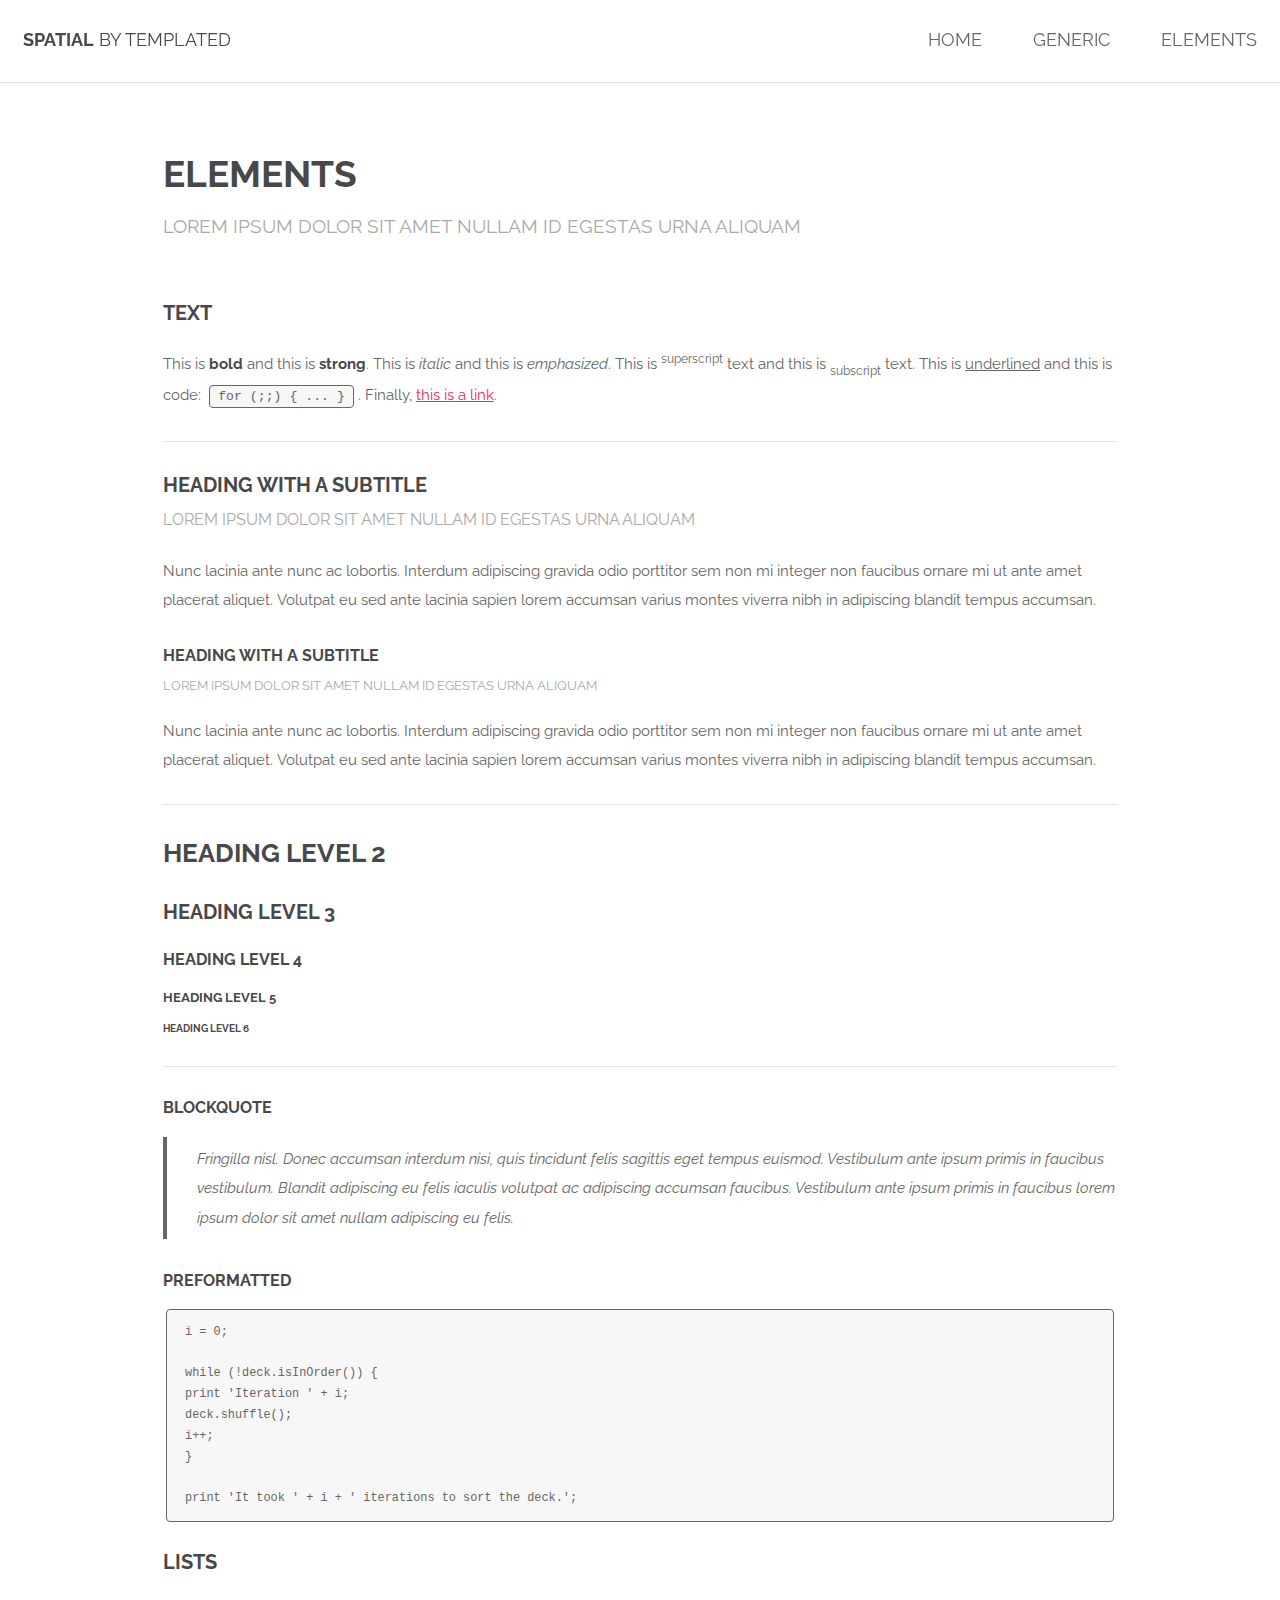
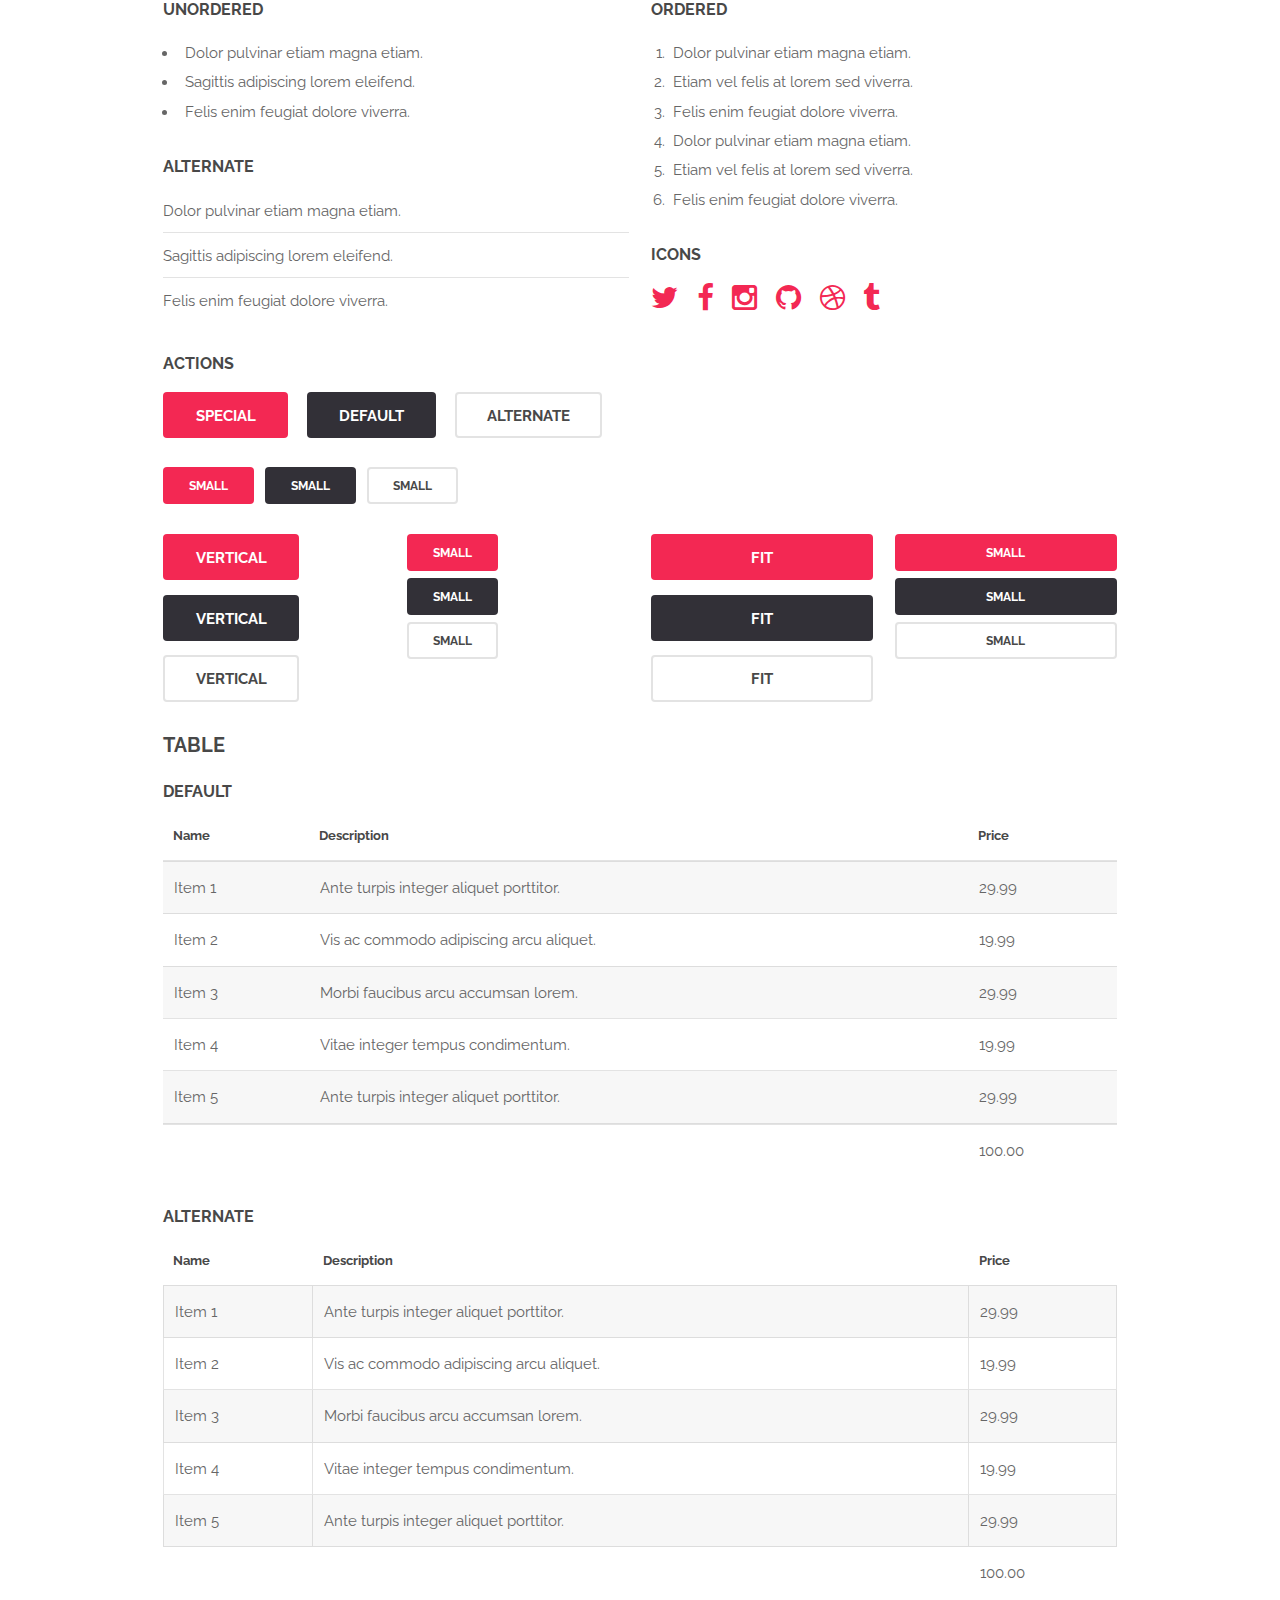
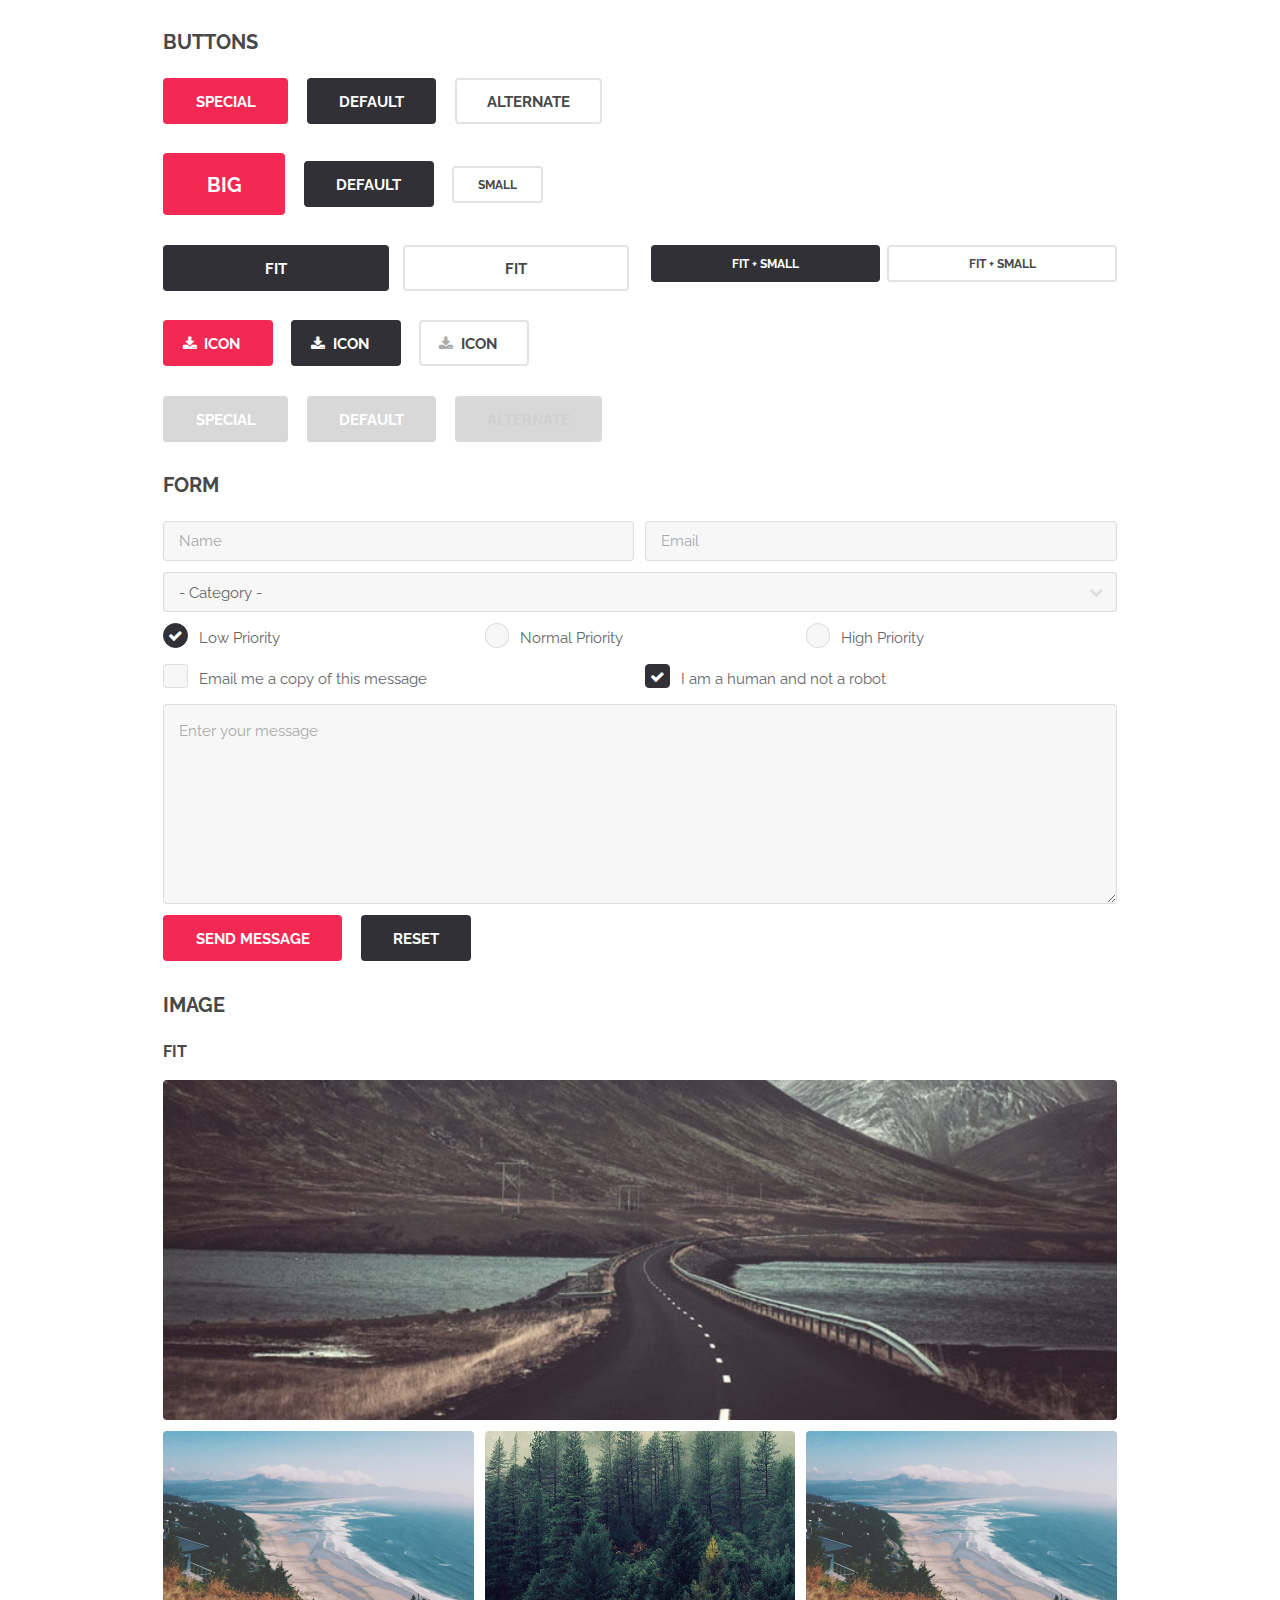
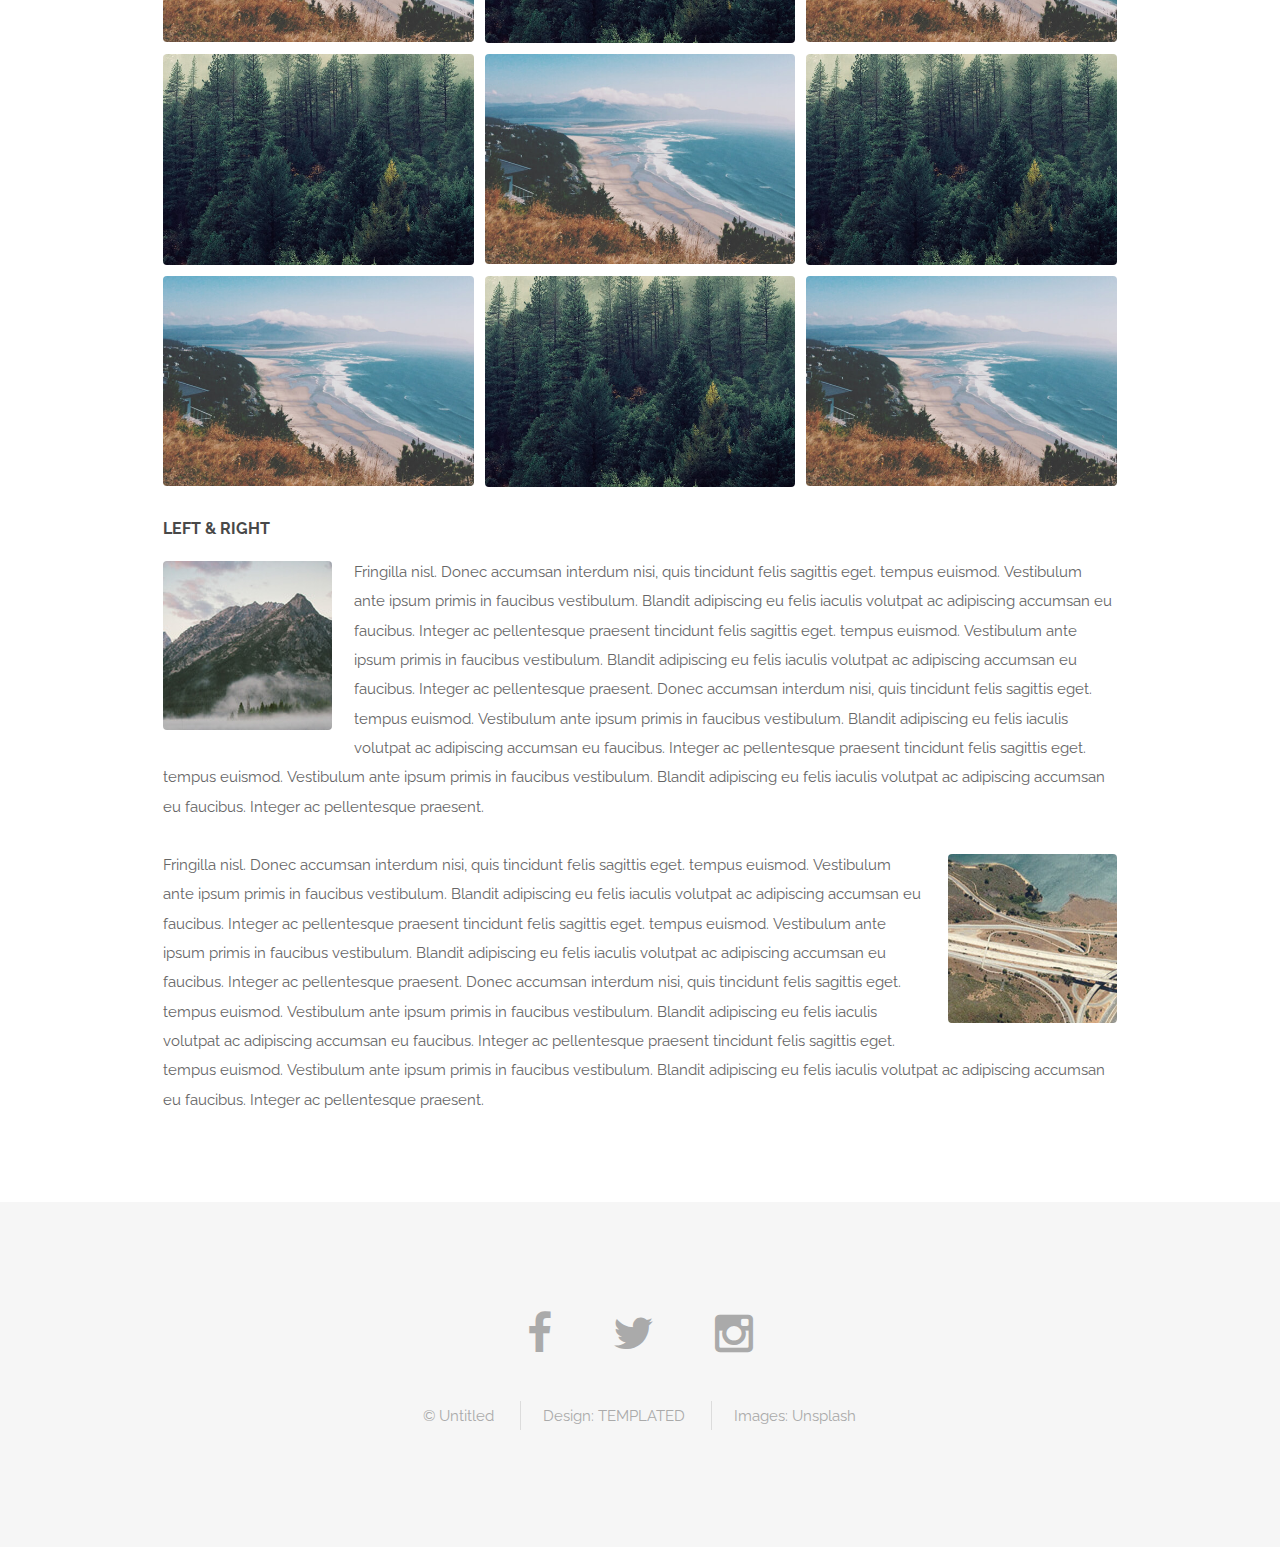
<file: elements.html>
<!DOCTYPE HTML>

<html>
	<head>
		<title>Elements</title>
		<meta charset="utf-8" />
		<meta name="viewport" content="width=device-width, initial-scale=1" />
		<link rel="stylesheet" href="assets/css/main.css" />
	</head>
	<body>

		<!-- Header -->
			<header id="header">
				<h1><strong><a href="index.html">Spatial</a></strong> by Templated</h1>
				<nav id="nav">
					<ul>
						<li><a href="index.html">Home</a></li>
						<li><a href="generic.html">Generic</a></li>
						<li><a href="elements.html">Elements</a></li>
					</ul>
				</nav>
			</header>

			<a href="#menu" class="navPanelToggle"><span class="fa fa-bars"></span></a>

		<!-- Main -->
			<section id="main" class="wrapper">
				<div class="container">
					<header class="major special">
						<h2>Elements</h2>
						<p>Lorem ipsum dolor sit amet nullam id egestas urna aliquam</p>
					</header>

					<!-- Text -->
						<section>
							<h3>Text</h3>
							<p>This is <b>bold</b> and this is <strong>strong</strong>. This is <i>italic</i> and this is <em>emphasized</em>.
							This is <sup>superscript</sup> text and this is <sub>subscript</sub> text.
							This is <u>underlined</u> and this is code: <code>for (;;) { ... }</code>. Finally, <a href="#">this is a link</a>.</p>

							<hr />

							<header>
								<h3>Heading with a Subtitle</h3>
								<p>Lorem ipsum dolor sit amet nullam id egestas urna aliquam</p>
							</header>
							<p>Nunc lacinia ante nunc ac lobortis. Interdum adipiscing gravida odio porttitor sem non mi integer non faucibus ornare mi ut ante amet placerat aliquet. Volutpat eu sed ante lacinia sapien lorem accumsan varius montes viverra nibh in adipiscing blandit tempus accumsan.</p>
							<header>
								<h4>Heading with a Subtitle</h4>
								<p>Lorem ipsum dolor sit amet nullam id egestas urna aliquam</p>
							</header>
							<p>Nunc lacinia ante nunc ac lobortis. Interdum adipiscing gravida odio porttitor sem non mi integer non faucibus ornare mi ut ante amet placerat aliquet. Volutpat eu sed ante lacinia sapien lorem accumsan varius montes viverra nibh in adipiscing blandit tempus accumsan.</p>

							<hr />

							<h2>Heading Level 2</h2>
							<h3>Heading Level 3</h3>
							<h4>Heading Level 4</h4>
							<h5>Heading Level 5</h5>
							<h6>Heading Level 6</h6>

							<hr />

							<h4>Blockquote</h4>
							<blockquote>Fringilla nisl. Donec accumsan interdum nisi, quis tincidunt felis sagittis eget tempus euismod. Vestibulum ante ipsum primis in faucibus vestibulum. Blandit adipiscing eu felis iaculis volutpat ac adipiscing accumsan faucibus. Vestibulum ante ipsum primis in faucibus lorem ipsum dolor sit amet nullam adipiscing eu felis.</blockquote>

							<h4>Preformatted</h4>
							<pre><code>i = 0;

while (!deck.isInOrder()) {
print 'Iteration ' + i;
deck.shuffle();
i++;
}

print 'It took ' + i + ' iterations to sort the deck.';</code></pre>
						</section>

					<!-- Lists -->
						<section>
							<h3>Lists</h3>
							<div class="row">
								<div class="6u 12u$(xsmall)">

									<h4>Unordered</h4>
									<ul>
										<li>Dolor pulvinar etiam magna etiam.</li>
										<li>Sagittis adipiscing lorem eleifend.</li>
										<li>Felis enim feugiat dolore viverra.</li>
									</ul>

									<h4>Alternate</h4>
									<ul class="alt">
										<li>Dolor pulvinar etiam magna etiam.</li>
										<li>Sagittis adipiscing lorem eleifend.</li>
										<li>Felis enim feugiat dolore viverra.</li>
									</ul>

								</div>
								<div class="6u$ 12u$(xsmall)">

									<h4>Ordered</h4>
									<ol>
										<li>Dolor pulvinar etiam magna etiam.</li>
										<li>Etiam vel felis at lorem sed viverra.</li>
										<li>Felis enim feugiat dolore viverra.</li>
										<li>Dolor pulvinar etiam magna etiam.</li>
										<li>Etiam vel felis at lorem sed viverra.</li>
										<li>Felis enim feugiat dolore viverra.</li>
									</ol>

									<h4>Icons</h4>
									<ul class="icons">
										<li><a href="#" class="icon fa-twitter"><span class="label">Twitter</span></a></li>
										<li><a href="#" class="icon fa-facebook"><span class="label">Facebook</span></a></li>
										<li><a href="#" class="icon fa-instagram"><span class="label">Instagram</span></a></li>
										<li><a href="#" class="icon fa-github"><span class="label">Github</span></a></li>
										<li><a href="#" class="icon fa-dribbble"><span class="label">Dribbble</span></a></li>
										<li><a href="#" class="icon fa-tumblr"><span class="label">Tumblr</span></a></li>
									</ul>

								</div>
							</div>

							<h4>Actions</h4>
							<ul class="actions">
								<li><a href="#" class="button special">Special</a></li>
								<li><a href="#" class="button">Default</a></li>
								<li><a href="#" class="button alt">Alternate</a></li>
							</ul>
							<ul class="actions small">
								<li><a href="#" class="button special small">Small</a></li>
								<li><a href="#" class="button small">Small</a></li>
								<li><a href="#" class="button alt small">Small</a></li>
							</ul>
							<div class="row">
								<div class="3u 6u(small) 12u$(xsmall)">
									<ul class="actions vertical">
										<li><a href="#" class="button special">Vertical</a></li>
										<li><a href="#" class="button">Vertical</a></li>
										<li><a href="#" class="button alt">Vertical</a></li>
									</ul>
								</div>
								<div class="3u 6u$(small) 12u$(xsmall)">
									<ul class="actions vertical small">
										<li><a href="#" class="button special small">Small</a></li>
										<li><a href="#" class="button small">Small</a></li>
										<li><a href="#" class="button alt small">Small</a></li>
									</ul>
								</div>
								<div class="3u 6u(small) 12u$(xsmall)">
									<ul class="actions vertical">
										<li><a href="#" class="button special fit">Fit</a></li>
										<li><a href="#" class="button fit">Fit</a></li>
										<li><a href="#" class="button alt fit">Fit</a></li>
									</ul>
								</div>
								<div class="3u$ 6u$(small) 12u$(xsmall)">
									<ul class="actions vertical small">
										<li><a href="#" class="button special small fit">Small</a></li>
										<li><a href="#" class="button small fit">Small</a></li>
										<li><a href="#" class="button alt small fit">Small</a></li>
									</ul>
								</div>
							</div>
						</section>

					<!-- Table -->
						<section>
							<h3>Table</h3>
							<h4>Default</h4>
							<div class="table-wrapper">
								<table>
									<thead>
										<tr>
											<th>Name</th>
											<th>Description</th>
											<th>Price</th>
										</tr>
									</thead>
									<tbody>
										<tr>
											<td>Item 1</td>
											<td>Ante turpis integer aliquet porttitor.</td>
											<td>29.99</td>
										</tr>
										<tr>
											<td>Item 2</td>
											<td>Vis ac commodo adipiscing arcu aliquet.</td>
											<td>19.99</td>
										</tr>
										<tr>
											<td>Item 3</td>
											<td> Morbi faucibus arcu accumsan lorem.</td>
											<td>29.99</td>
										</tr>
										<tr>
											<td>Item 4</td>
											<td>Vitae integer tempus condimentum.</td>
											<td>19.99</td>
										</tr>
										<tr>
											<td>Item 5</td>
											<td>Ante turpis integer aliquet porttitor.</td>
											<td>29.99</td>
										</tr>
									</tbody>
									<tfoot>
										<tr>
											<td colspan="2"></td>
											<td>100.00</td>
										</tr>
									</tfoot>
								</table>
							</div>
							<h4>Alternate</h4>
							<div class="table-wrapper">
								<table class="alt">
									<thead>
										<tr>
											<th>Name</th>
											<th>Description</th>
											<th>Price</th>
										</tr>
									</thead>
									<tbody>
										<tr>
											<td>Item 1</td>
											<td>Ante turpis integer aliquet porttitor.</td>
											<td>29.99</td>
										</tr>
										<tr>
											<td>Item 2</td>
											<td>Vis ac commodo adipiscing arcu aliquet.</td>
											<td>19.99</td>
										</tr>
										<tr>
											<td>Item 3</td>
											<td> Morbi faucibus arcu accumsan lorem.</td>
											<td>29.99</td>
										</tr>
										<tr>
											<td>Item 4</td>
											<td>Vitae integer tempus condimentum.</td>
											<td>19.99</td>
										</tr>
										<tr>
											<td>Item 5</td>
											<td>Ante turpis integer aliquet porttitor.</td>
											<td>29.99</td>
										</tr>
									</tbody>
									<tfoot>
										<tr>
											<td colspan="2"></td>
											<td>100.00</td>
										</tr>
									</tfoot>
								</table>
							</div>
						</section>

					<!-- Buttons -->
						<section>
							<h3>Buttons</h3>
							<ul class="actions">
								<li><a href="#" class="button special">Special</a></li>
								<li><a href="#" class="button">Default</a></li>
								<li><a href="#" class="button alt">Alternate</a></li>
							</ul>
							<ul class="actions">
								<li><a href="#" class="button special big">Big</a></li>
								<li><a href="#" class="button">Default</a></li>
								<li><a href="#" class="button alt small">Small</a></li>
							</ul>
							<div class="row">
								<div class="6u 12u$(xsmall)">
									<ul class="actions fit">
										<li><a href="#" class="button fit">Fit</a></li>
										<li><a href="#" class="button alt fit">Fit</a></li>
									</ul>
								</div>
								<div class="6u$ 12u$(xsmall)">
									<ul class="actions fit small">
										<li><a href="#" class="button fit small">Fit + Small</a></li>
										<li><a href="#" class="button alt fit small">Fit + Small</a></li>
									</ul>
								</div>
							</div>
							<ul class="actions">
								<li><a href="#" class="button special icon fa-download">Icon</a></li>
								<li><a href="#" class="button icon fa-download">Icon</a></li>
								<li><a href="#" class="button alt icon fa-download">Icon</a></li>
							</ul>
							<ul class="actions">
								<li><span class="button special disabled">Special</span></li>
								<li><span class="button disabled">Default</span></li>
								<li><span class="button alt disabled">Alternate</span></li>
							</ul>
						</section>

					<!-- Form -->
						<section>
							<h3>Form</h3>
							<form method="post" action="#">
								<div class="row uniform 50%">
									<div class="6u 12u$(xsmall)">
										<input type="text" name="name" id="name" value="" placeholder="Name" />
									</div>
									<div class="6u$ 12u$(xsmall)">
										<input type="email" name="email" id="email" value="" placeholder="Email" />
									</div>
									<div class="12u$">
										<div class="select-wrapper">
											<select name="category" id="category">
												<option value="">- Category -</option>
												<option value="1">Manufacturing</option>
												<option value="1">Shipping</option>
												<option value="1">Administration</option>
												<option value="1">Human Resources</option>
											</select>
										</div>
									</div>
									<div class="4u 12u$(xsmall)">
										<input type="radio" id="priority-low" name="priority" checked>
										<label for="priority-low">Low Priority</label>
									</div>
									<div class="4u 12u$(xsmall)">
										<input type="radio" id="priority-normal" name="priority">
										<label for="priority-normal">Normal Priority</label>
									</div>
									<div class="4u$ 12u$(xsmall)">
										<input type="radio" id="priority-high" name="priority">
										<label for="priority-high">High Priority</label>
									</div>
									<div class="6u 12u$(small)">
										<input type="checkbox" id="copy" name="copy">
										<label for="copy">Email me a copy of this message</label>
									</div>
									<div class="6u$ 12u$(small)">
										<input type="checkbox" id="human" name="human" checked>
										<label for="human">I am a human and not a robot</label>
									</div>
									<div class="12u$">
										<textarea name="message" id="message" placeholder="Enter your message" rows="6"></textarea>
									</div>
									<div class="12u$">
										<ul class="actions">
											<li><input type="submit" value="Send Message" class="special" /></li>
											<li><input type="reset" value="Reset" /></li>
										</ul>
									</div>
								</div>
							</form>
						</section>

					<!-- Image -->
						<section>
							<h3>Image</h3>
							<h4>Fit</h4>
							<div class="box alt">
								<div class="row 50% uniform">
									<div class="12u$"><span class="image fit"><img src="images/pic01.jpg" alt="" /></span></div>
									<div class="4u"><span class="image fit"><img src="images/pic02.jpg" alt="" /></span></div>
									<div class="4u"><span class="image fit"><img src="images/pic03.jpg" alt="" /></span></div>
									<div class="4u$"><span class="image fit"><img src="images/pic02.jpg" alt="" /></span></div>
									<div class="4u"><span class="image fit"><img src="images/pic03.jpg" alt="" /></span></div>
									<div class="4u"><span class="image fit"><img src="images/pic02.jpg" alt="" /></span></div>
									<div class="4u$"><span class="image fit"><img src="images/pic03.jpg" alt="" /></span></div>
									<div class="4u"><span class="image fit"><img src="images/pic02.jpg" alt="" /></span></div>
									<div class="4u"><span class="image fit"><img src="images/pic03.jpg" alt="" /></span></div>
									<div class="4u$"><span class="image fit"><img src="images/pic02.jpg" alt="" /></span></div>
								</div>
							</div>

							<h4>Left &amp; Right</h4>
							<p><span class="image left"><img src="images/pic04.jpg" alt="" /></span>Fringilla nisl. Donec accumsan interdum nisi, quis tincidunt felis sagittis eget. tempus euismod. Vestibulum ante ipsum primis in faucibus vestibulum. Blandit adipiscing eu felis iaculis volutpat ac adipiscing accumsan eu faucibus. Integer ac pellentesque praesent tincidunt felis sagittis eget. tempus euismod. Vestibulum ante ipsum primis in faucibus vestibulum. Blandit adipiscing eu felis iaculis volutpat ac adipiscing accumsan eu faucibus. Integer ac pellentesque praesent. Donec accumsan interdum nisi, quis tincidunt felis sagittis eget. tempus euismod. Vestibulum ante ipsum primis in faucibus vestibulum. Blandit adipiscing eu felis iaculis volutpat ac adipiscing accumsan eu faucibus. Integer ac pellentesque praesent tincidunt felis sagittis eget. tempus euismod. Vestibulum ante ipsum primis in faucibus vestibulum. Blandit adipiscing eu felis iaculis volutpat ac adipiscing accumsan eu faucibus. Integer ac pellentesque praesent.</p>
							<p><span class="image right"><img src="images/pic05.jpg" alt="" /></span>Fringilla nisl. Donec accumsan interdum nisi, quis tincidunt felis sagittis eget. tempus euismod. Vestibulum ante ipsum primis in faucibus vestibulum. Blandit adipiscing eu felis iaculis volutpat ac adipiscing accumsan eu faucibus. Integer ac pellentesque praesent tincidunt felis sagittis eget. tempus euismod. Vestibulum ante ipsum primis in faucibus vestibulum. Blandit adipiscing eu felis iaculis volutpat ac adipiscing accumsan eu faucibus. Integer ac pellentesque praesent. Donec accumsan interdum nisi, quis tincidunt felis sagittis eget. tempus euismod. Vestibulum ante ipsum primis in faucibus vestibulum. Blandit adipiscing eu felis iaculis volutpat ac adipiscing accumsan eu faucibus. Integer ac pellentesque praesent tincidunt felis sagittis eget. tempus euismod. Vestibulum ante ipsum primis in faucibus vestibulum. Blandit adipiscing eu felis iaculis volutpat ac adipiscing accumsan eu faucibus. Integer ac pellentesque praesent.</p>
						</section>

				</div>
			</section>

		<!-- Footer -->
			<footer id="footer">
				<div class="container">
					<ul class="icons">
						<li><a href="#" class="icon fa-facebook"></a></li>
						<li><a href="#" class="icon fa-twitter"></a></li>
						<li><a href="#" class="icon fa-instagram"></a></li>
					</ul>
					<ul class="copyright">
						<li>&copy; Untitled</li>
						<li>Design: <a href="http://templated.co">TEMPLATED</a></li>
						<li>Images: <a href="http://unsplash.com">Unsplash</a></li>
					</ul>
				</div>
			</footer>

		<!-- Scripts -->
			<script src="assets/js/jquery.min.js"></script>
			<script src="assets/js/skel.min.js"></script>
			<script src="assets/js/util.js"></script>
			<script src="assets/js/main.js"></script>

	</body>
</html>
</file>
<file: assets/css/main.css>
@import url(font-awesome.min.css);
@import url(https://fonts.googleapis.com/css?family=Raleway:400,700);



/* Reset */

	html, body, div, span, applet, object, iframe, h1, h2, h3, h4, h5, h6, p, blockquote, pre, a, abbr, acronym, address, big, cite, code, del, dfn, em, img, ins, kbd, q, s, samp, small, strike, strong, sub, sup, tt, var, b, u, i, center, dl, dt, dd, ol, ul, li, fieldset, form, label, legend, table, caption, tbody, tfoot, thead, tr, th, td, article, aside, canvas, details, embed, figure, figcaption, footer, header, hgroup, menu, nav, output, ruby, section, summary, time, mark, audio, video {
		margin: 0;
		padding: 0;
		border: 0;
		font-size: 100%;
		font: inherit;
		vertical-align: baseline;
	}

	article, aside, details, figcaption, figure, footer, header, hgroup, menu, nav, section {
		display: block;
	}

	body {
		line-height: 1;
	}

	ol, ul {
		list-style: none;
	}

	blockquote, q {
		quotes: none;
	}

	blockquote:before, blockquote:after, q:before, q:after {
		content: '';
		content: none;
	}

	table {
		border-collapse: collapse;
		border-spacing: 0;
	}

	body {
		-webkit-text-size-adjust: none;
	}

/* Box Model */

	*, *:before, *:after {
		-moz-box-sizing: border-box;
		-webkit-box-sizing: border-box;
		box-sizing: border-box;
	}

/* Containers */

	.container {
		margin-left: auto;
		margin-right: auto;
	}

	.container.\31 25\25 {
		width: 100%;
		max-width: 100em;
		min-width: 80em;
	}

	.container.\37 5\25 {
		width: 60em;
	}

	.container.\35 0\25 {
		width: 40em;
	}

	.container.\32 5\25 {
		width: 20em;
	}

	.container {
		width: 80em;
	}

	@media screen and (max-width: 1680px) {

		.container.\31 25\25 {
			width: 100%;
			max-width: 100em;
			min-width: 80em;
		}

		.container.\37 5\25 {
			width: 60em;
		}

		.container.\35 0\25 {
			width: 40em;
		}

		.container.\32 5\25 {
			width: 20em;
		}

		.container {
			width: 80em;
		}

	}

	@media screen and (max-width: 1280px) {

		.container.\31 25\25 {
			width: 100%;
			max-width: 81.25em;
			min-width: 65em;
		}

		.container.\37 5\25 {
			width: 48.75em;
		}

		.container.\35 0\25 {
			width: 32.5em;
		}

		.container.\32 5\25 {
			width: 16.25em;
		}

		.container {
			width: 65em;
		}

	}

	@media screen and (max-width: 980px) {

		.container.\31 25\25 {
			width: 100%;
			max-width: 112.5%;
			min-width: 90%;
		}

		.container.\37 5\25 {
			width: 67.5%;
		}

		.container.\35 0\25 {
			width: 45%;
		}

		.container.\32 5\25 {
			width: 22.5%;
		}

		.container {
			width: 90%;
		}

	}

	@media screen and (max-width: 736px) {

		.container.\31 25\25 {
			width: 100%;
			max-width: 112.5%;
			min-width: 90%;
		}

		.container.\37 5\25 {
			width: 67.5%;
		}

		.container.\35 0\25 {
			width: 45%;
		}

		.container.\32 5\25 {
			width: 22.5%;
		}

		.container {
			width: 90% !important;
		}

	}

	@media screen and (max-width: 480px) {

		.container.\31 25\25 {
			width: 100%;
			max-width: 112.5%;
			min-width: 90%;
		}

		.container.\37 5\25 {
			width: 67.5%;
		}

		.container.\35 0\25 {
			width: 45%;
		}

		.container.\32 5\25 {
			width: 22.5%;
		}

		.container {
			width: 90% !important;
		}

	}

/* Grid */

	.row {
		border-bottom: solid 1px transparent;
		-moz-box-sizing: border-box;
		-webkit-box-sizing: border-box;
		box-sizing: border-box;
	}

	.row > * {
		float: left;
		-moz-box-sizing: border-box;
		-webkit-box-sizing: border-box;
		box-sizing: border-box;
	}

	.row:after, .row:before {
		content: '';
		display: block;
		clear: both;
		height: 0;
	}

	.row.uniform > * > :first-child {
		margin-top: 0;
	}

	.row.uniform > * > :last-child {
		margin-bottom: 0;
	}

	.row.\30 \25 > * {
		padding: 0 0 0 0em;
	}

	.row.\30 \25 {
		margin: 0 0 -1px 0em;
	}

	.row.uniform.\30 \25 > * {
		padding: 0em 0 0 0em;
	}

	.row.uniform.\30 \25 {
		margin: 0em 0 -1px 0em;
	}

	.row > * {
		padding: 0 0 0 2em;
	}

	.row {
		margin: 0 0 -1px -2em;
	}

	.row.uniform > * {
		padding: 2em 0 0 2em;
	}

	.row.uniform {
		margin: -2em 0 -1px -2em;
	}

	.row.\32 00\25 > * {
		padding: 0 0 0 4em;
	}

	.row.\32 00\25 {
		margin: 0 0 -1px -4em;
	}

	.row.uniform.\32 00\25 > * {
		padding: 4em 0 0 4em;
	}

	.row.uniform.\32 00\25 {
		margin: -4em 0 -1px -4em;
	}

	.row.\31 50\25 > * {
		padding: 0 0 0 3em;
	}

	.row.\31 50\25 {
		margin: 0 0 -1px -3em;
	}

	.row.uniform.\31 50\25 > * {
		padding: 3em 0 0 3em;
	}

	.row.uniform.\31 50\25 {
		margin: -3em 0 -1px -3em;
	}

	.row.\35 0\25 > * {
		padding: 0 0 0 1em;
	}

	.row.\35 0\25 {
		margin: 0 0 -1px -1em;
	}

	.row.uniform.\35 0\25 > * {
		padding: 1em 0 0 1em;
	}

	.row.uniform.\35 0\25 {
		margin: -1em 0 -1px -1em;
	}

	.row.\32 5\25 > * {
		padding: 0 0 0 0.5em;
	}

	.row.\32 5\25 {
		margin: 0 0 -1px -0.5em;
	}

	.row.uniform.\32 5\25 > * {
		padding: 0.5em 0 0 0.5em;
	}

	.row.uniform.\32 5\25 {
		margin: -0.5em 0 -1px -0.5em;
	}

	.\31 2u, .\31 2u\24 {
		width: 100%;
		clear: none;
		margin-left: 0;
	}

	.\31 1u, .\31 1u\24 {
		width: 91.6666666667%;
		clear: none;
		margin-left: 0;
	}

	.\31 0u, .\31 0u\24 {
		width: 83.3333333333%;
		clear: none;
		margin-left: 0;
	}

	.\39 u, .\39 u\24 {
		width: 75%;
		clear: none;
		margin-left: 0;
	}

	.\38 u, .\38 u\24 {
		width: 66.6666666667%;
		clear: none;
		margin-left: 0;
	}

	.\37 u, .\37 u\24 {
		width: 58.3333333333%;
		clear: none;
		margin-left: 0;
	}

	.\36 u, .\36 u\24 {
		width: 50%;
		clear: none;
		margin-left: 0;
	}

	.\35 u, .\35 u\24 {
		width: 41.6666666667%;
		clear: none;
		margin-left: 0;
	}

	.\34 u, .\34 u\24 {
		width: 33.3333333333%;
		clear: none;
		margin-left: 0;
	}

	.\33 u, .\33 u\24 {
		width: 25%;
		clear: none;
		margin-left: 0;
	}

	.\32 u, .\32 u\24 {
		width: 16.6666666667%;
		clear: none;
		margin-left: 0;
	}

	.\31 u, .\31 u\24 {
		width: 8.3333333333%;
		clear: none;
		margin-left: 0;
	}

	.\31 2u\24 + *,
	.\31 1u\24 + *,
	.\31 0u\24 + *,
	.\39 u\24 + *,
	.\38 u\24 + *,
	.\37 u\24 + *,
	.\36 u\24 + *,
	.\35 u\24 + *,
	.\34 u\24 + *,
	.\33 u\24 + *,
	.\32 u\24 + *,
	.\31 u\24 + * {
		clear: left;
	}

	.\-11u {
		margin-left: 91.66667%;
	}

	.\-10u {
		margin-left: 83.33333%;
	}

	.\-9u {
		margin-left: 75%;
	}

	.\-8u {
		margin-left: 66.66667%;
	}

	.\-7u {
		margin-left: 58.33333%;
	}

	.\-6u {
		margin-left: 50%;
	}

	.\-5u {
		margin-left: 41.66667%;
	}

	.\-4u {
		margin-left: 33.33333%;
	}

	.\-3u {
		margin-left: 25%;
	}

	.\-2u {
		margin-left: 16.66667%;
	}

	.\-1u {
		margin-left: 8.33333%;
	}

	@media screen and (max-width: 1680px) {

		.row > * {
			padding: 0 0 0 2em;
		}

		.row {
			margin: 0 0 -1px -2em;
		}

		.row.uniform > * {
			padding: 2em 0 0 2em;
		}

		.row.uniform {
			margin: -2em 0 -1px -2em;
		}

		.row.\32 00\25 > * {
			padding: 0 0 0 4em;
		}

		.row.\32 00\25 {
			margin: 0 0 -1px -4em;
		}

		.row.uniform.\32 00\25 > * {
			padding: 4em 0 0 4em;
		}

		.row.uniform.\32 00\25 {
			margin: -4em 0 -1px -4em;
		}

		.row.\31 50\25 > * {
			padding: 0 0 0 3em;
		}

		.row.\31 50\25 {
			margin: 0 0 -1px -3em;
		}

		.row.uniform.\31 50\25 > * {
			padding: 3em 0 0 3em;
		}

		.row.uniform.\31 50\25 {
			margin: -3em 0 -1px -3em;
		}

		.row.\35 0\25 > * {
			padding: 0 0 0 1em;
		}

		.row.\35 0\25 {
			margin: 0 0 -1px -1em;
		}

		.row.uniform.\35 0\25 > * {
			padding: 1em 0 0 1em;
		}

		.row.uniform.\35 0\25 {
			margin: -1em 0 -1px -1em;
		}

		.row.\32 5\25 > * {
			padding: 0 0 0 0.5em;
		}

		.row.\32 5\25 {
			margin: 0 0 -1px -0.5em;
		}

		.row.uniform.\32 5\25 > * {
			padding: 0.5em 0 0 0.5em;
		}

		.row.uniform.\32 5\25 {
			margin: -0.5em 0 -1px -0.5em;
		}

		.\31 2u\28xlarge\29, .\31 2u\24\28xlarge\29 {
			width: 100%;
			clear: none;
			margin-left: 0;
		}

		.\31 1u\28xlarge\29, .\31 1u\24\28xlarge\29 {
			width: 91.6666666667%;
			clear: none;
			margin-left: 0;
		}

		.\31 0u\28xlarge\29, .\31 0u\24\28xlarge\29 {
			width: 83.3333333333%;
			clear: none;
			margin-left: 0;
		}

		.\39 u\28xlarge\29, .\39 u\24\28xlarge\29 {
			width: 75%;
			clear: none;
			margin-left: 0;
		}

		.\38 u\28xlarge\29, .\38 u\24\28xlarge\29 {
			width: 66.6666666667%;
			clear: none;
			margin-left: 0;
		}

		.\37 u\28xlarge\29, .\37 u\24\28xlarge\29 {
			width: 58.3333333333%;
			clear: none;
			margin-left: 0;
		}

		.\36 u\28xlarge\29, .\36 u\24\28xlarge\29 {
			width: 50%;
			clear: none;
			margin-left: 0;
		}

		.\35 u\28xlarge\29, .\35 u\24\28xlarge\29 {
			width: 41.6666666667%;
			clear: none;
			margin-left: 0;
		}

		.\34 u\28xlarge\29, .\34 u\24\28xlarge\29 {
			width: 33.3333333333%;
			clear: none;
			margin-left: 0;
		}

		.\33 u\28xlarge\29, .\33 u\24\28xlarge\29 {
			width: 25%;
			clear: none;
			margin-left: 0;
		}

		.\32 u\28xlarge\29, .\32 u\24\28xlarge\29 {
			width: 16.6666666667%;
			clear: none;
			margin-left: 0;
		}

		.\31 u\28xlarge\29, .\31 u\24\28xlarge\29 {
			width: 8.3333333333%;
			clear: none;
			margin-left: 0;
		}

		.\31 2u\24\28xlarge\29 + *,
		.\31 1u\24\28xlarge\29 + *,
		.\31 0u\24\28xlarge\29 + *,
		.\39 u\24\28xlarge\29 + *,
		.\38 u\24\28xlarge\29 + *,
		.\37 u\24\28xlarge\29 + *,
		.\36 u\24\28xlarge\29 + *,
		.\35 u\24\28xlarge\29 + *,
		.\34 u\24\28xlarge\29 + *,
		.\33 u\24\28xlarge\29 + *,
		.\32 u\24\28xlarge\29 + *,
		.\31 u\24\28xlarge\29 + * {
			clear: left;
		}

		.\-11u\28xlarge\29 {
			margin-left: 91.66667%;
		}

		.\-10u\28xlarge\29 {
			margin-left: 83.33333%;
		}

		.\-9u\28xlarge\29 {
			margin-left: 75%;
		}

		.\-8u\28xlarge\29 {
			margin-left: 66.66667%;
		}

		.\-7u\28xlarge\29 {
			margin-left: 58.33333%;
		}

		.\-6u\28xlarge\29 {
			margin-left: 50%;
		}

		.\-5u\28xlarge\29 {
			margin-left: 41.66667%;
		}

		.\-4u\28xlarge\29 {
			margin-left: 33.33333%;
		}

		.\-3u\28xlarge\29 {
			margin-left: 25%;
		}

		.\-2u\28xlarge\29 {
			margin-left: 16.66667%;
		}

		.\-1u\28xlarge\29 {
			margin-left: 8.33333%;
		}

	}

	@media screen and (max-width: 1280px) {

		.row > * {
			padding: 0 0 0 1.5em;
		}

		.row {
			margin: 0 0 -1px -1.5em;
		}

		.row.uniform > * {
			padding: 1.5em 0 0 1.5em;
		}

		.row.uniform {
			margin: -1.5em 0 -1px -1.5em;
		}

		.row.\32 00\25 > * {
			padding: 0 0 0 3em;
		}

		.row.\32 00\25 {
			margin: 0 0 -1px -3em;
		}

		.row.uniform.\32 00\25 > * {
			padding: 3em 0 0 3em;
		}

		.row.uniform.\32 00\25 {
			margin: -3em 0 -1px -3em;
		}

		.row.\31 50\25 > * {
			padding: 0 0 0 2.25em;
		}

		.row.\31 50\25 {
			margin: 0 0 -1px -2.25em;
		}

		.row.uniform.\31 50\25 > * {
			padding: 2.25em 0 0 2.25em;
		}

		.row.uniform.\31 50\25 {
			margin: -2.25em 0 -1px -2.25em;
		}

		.row.\35 0\25 > * {
			padding: 0 0 0 0.75em;
		}

		.row.\35 0\25 {
			margin: 0 0 -1px -0.75em;
		}

		.row.uniform.\35 0\25 > * {
			padding: 0.75em 0 0 0.75em;
		}

		.row.uniform.\35 0\25 {
			margin: -0.75em 0 -1px -0.75em;
		}

		.row.\32 5\25 > * {
			padding: 0 0 0 0.375em;
		}

		.row.\32 5\25 {
			margin: 0 0 -1px -0.375em;
		}

		.row.uniform.\32 5\25 > * {
			padding: 0.375em 0 0 0.375em;
		}

		.row.uniform.\32 5\25 {
			margin: -0.375em 0 -1px -0.375em;
		}

		.\31 2u\28large\29, .\31 2u\24\28large\29 {
			width: 100%;
			clear: none;
			margin-left: 0;
		}

		.\31 1u\28large\29, .\31 1u\24\28large\29 {
			width: 91.6666666667%;
			clear: none;
			margin-left: 0;
		}

		.\31 0u\28large\29, .\31 0u\24\28large\29 {
			width: 83.3333333333%;
			clear: none;
			margin-left: 0;
		}

		.\39 u\28large\29, .\39 u\24\28large\29 {
			width: 75%;
			clear: none;
			margin-left: 0;
		}

		.\38 u\28large\29, .\38 u\24\28large\29 {
			width: 66.6666666667%;
			clear: none;
			margin-left: 0;
		}

		.\37 u\28large\29, .\37 u\24\28large\29 {
			width: 58.3333333333%;
			clear: none;
			margin-left: 0;
		}

		.\36 u\28large\29, .\36 u\24\28large\29 {
			width: 50%;
			clear: none;
			margin-left: 0;
		}

		.\35 u\28large\29, .\35 u\24\28large\29 {
			width: 41.6666666667%;
			clear: none;
			margin-left: 0;
		}

		.\34 u\28large\29, .\34 u\24\28large\29 {
			width: 33.3333333333%;
			clear: none;
			margin-left: 0;
		}

		.\33 u\28large\29, .\33 u\24\28large\29 {
			width: 25%;
			clear: none;
			margin-left: 0;
		}

		.\32 u\28large\29, .\32 u\24\28large\29 {
			width: 16.6666666667%;
			clear: none;
			margin-left: 0;
		}

		.\31 u\28large\29, .\31 u\24\28large\29 {
			width: 8.3333333333%;
			clear: none;
			margin-left: 0;
		}

		.\31 2u\24\28large\29 + *,
		.\31 1u\24\28large\29 + *,
		.\31 0u\24\28large\29 + *,
		.\39 u\24\28large\29 + *,
		.\38 u\24\28large\29 + *,
		.\37 u\24\28large\29 + *,
		.\36 u\24\28large\29 + *,
		.\35 u\24\28large\29 + *,
		.\34 u\24\28large\29 + *,
		.\33 u\24\28large\29 + *,
		.\32 u\24\28large\29 + *,
		.\31 u\24\28large\29 + * {
			clear: left;
		}

		.\-11u\28large\29 {
			margin-left: 91.66667%;
		}

		.\-10u\28large\29 {
			margin-left: 83.33333%;
		}

		.\-9u\28large\29 {
			margin-left: 75%;
		}

		.\-8u\28large\29 {
			margin-left: 66.66667%;
		}

		.\-7u\28large\29 {
			margin-left: 58.33333%;
		}

		.\-6u\28large\29 {
			margin-left: 50%;
		}

		.\-5u\28large\29 {
			margin-left: 41.66667%;
		}

		.\-4u\28large\29 {
			margin-left: 33.33333%;
		}

		.\-3u\28large\29 {
			margin-left: 25%;
		}

		.\-2u\28large\29 {
			margin-left: 16.66667%;
		}

		.\-1u\28large\29 {
			margin-left: 8.33333%;
		}

	}

	@media screen and (max-width: 980px) {

		.row > * {
			padding: 0 0 0 1.5em;
		}

		.row {
			margin: 0 0 -1px -1.5em;
		}

		.row.uniform > * {
			padding: 1.5em 0 0 1.5em;
		}

		.row.uniform {
			margin: -1.5em 0 -1px -1.5em;
		}

		.row.\32 00\25 > * {
			padding: 0 0 0 3em;
		}

		.row.\32 00\25 {
			margin: 0 0 -1px -3em;
		}

		.row.uniform.\32 00\25 > * {
			padding: 3em 0 0 3em;
		}

		.row.uniform.\32 00\25 {
			margin: -3em 0 -1px -3em;
		}

		.row.\31 50\25 > * {
			padding: 0 0 0 2.25em;
		}

		.row.\31 50\25 {
			margin: 0 0 -1px -2.25em;
		}

		.row.uniform.\31 50\25 > * {
			padding: 2.25em 0 0 2.25em;
		}

		.row.uniform.\31 50\25 {
			margin: -2.25em 0 -1px -2.25em;
		}

		.row.\35 0\25 > * {
			padding: 0 0 0 0.75em;
		}

		.row.\35 0\25 {
			margin: 0 0 -1px -0.75em;
		}

		.row.uniform.\35 0\25 > * {
			padding: 0.75em 0 0 0.75em;
		}

		.row.uniform.\35 0\25 {
			margin: -0.75em 0 -1px -0.75em;
		}

		.row.\32 5\25 > * {
			padding: 0 0 0 0.375em;
		}

		.row.\32 5\25 {
			margin: 0 0 -1px -0.375em;
		}

		.row.uniform.\32 5\25 > * {
			padding: 0.375em 0 0 0.375em;
		}

		.row.uniform.\32 5\25 {
			margin: -0.375em 0 -1px -0.375em;
		}

		.\31 2u\28medium\29, .\31 2u\24\28medium\29 {
			width: 100%;
			clear: none;
			margin-left: 0;
		}

		.\31 1u\28medium\29, .\31 1u\24\28medium\29 {
			width: 91.6666666667%;
			clear: none;
			margin-left: 0;
		}

		.\31 0u\28medium\29, .\31 0u\24\28medium\29 {
			width: 83.3333333333%;
			clear: none;
			margin-left: 0;
		}

		.\39 u\28medium\29, .\39 u\24\28medium\29 {
			width: 75%;
			clear: none;
			margin-left: 0;
		}

		.\38 u\28medium\29, .\38 u\24\28medium\29 {
			width: 66.6666666667%;
			clear: none;
			margin-left: 0;
		}

		.\37 u\28medium\29, .\37 u\24\28medium\29 {
			width: 58.3333333333%;
			clear: none;
			margin-left: 0;
		}

		.\36 u\28medium\29, .\36 u\24\28medium\29 {
			width: 50%;
			clear: none;
			margin-left: 0;
		}

		.\35 u\28medium\29, .\35 u\24\28medium\29 {
			width: 41.6666666667%;
			clear: none;
			margin-left: 0;
		}

		.\34 u\28medium\29, .\34 u\24\28medium\29 {
			width: 33.3333333333%;
			clear: none;
			margin-left: 0;
		}

		.\33 u\28medium\29, .\33 u\24\28medium\29 {
			width: 25%;
			clear: none;
			margin-left: 0;
		}

		.\32 u\28medium\29, .\32 u\24\28medium\29 {
			width: 16.6666666667%;
			clear: none;
			margin-left: 0;
		}

		.\31 u\28medium\29, .\31 u\24\28medium\29 {
			width: 8.3333333333%;
			clear: none;
			margin-left: 0;
		}

		.\31 2u\24\28medium\29 + *,
		.\31 1u\24\28medium\29 + *,
		.\31 0u\24\28medium\29 + *,
		.\39 u\24\28medium\29 + *,
		.\38 u\24\28medium\29 + *,
		.\37 u\24\28medium\29 + *,
		.\36 u\24\28medium\29 + *,
		.\35 u\24\28medium\29 + *,
		.\34 u\24\28medium\29 + *,
		.\33 u\24\28medium\29 + *,
		.\32 u\24\28medium\29 + *,
		.\31 u\24\28medium\29 + * {
			clear: left;
		}

		.\-11u\28medium\29 {
			margin-left: 91.66667%;
		}

		.\-10u\28medium\29 {
			margin-left: 83.33333%;
		}

		.\-9u\28medium\29 {
			margin-left: 75%;
		}

		.\-8u\28medium\29 {
			margin-left: 66.66667%;
		}

		.\-7u\28medium\29 {
			margin-left: 58.33333%;
		}

		.\-6u\28medium\29 {
			margin-left: 50%;
		}

		.\-5u\28medium\29 {
			margin-left: 41.66667%;
		}

		.\-4u\28medium\29 {
			margin-left: 33.33333%;
		}

		.\-3u\28medium\29 {
			margin-left: 25%;
		}

		.\-2u\28medium\29 {
			margin-left: 16.66667%;
		}

		.\-1u\28medium\29 {
			margin-left: 8.33333%;
		}

	}

	@media screen and (max-width: 736px) {

		.row > * {
			padding: 0 0 0 1.25em;
		}

		.row {
			margin: 0 0 -1px -1.25em;
		}

		.row.uniform > * {
			padding: 1.25em 0 0 1.25em;
		}

		.row.uniform {
			margin: -1.25em 0 -1px -1.25em;
		}

		.row.\32 00\25 > * {
			padding: 0 0 0 2.5em;
		}

		.row.\32 00\25 {
			margin: 0 0 -1px -2.5em;
		}

		.row.uniform.\32 00\25 > * {
			padding: 2.5em 0 0 2.5em;
		}

		.row.uniform.\32 00\25 {
			margin: -2.5em 0 -1px -2.5em;
		}

		.row.\31 50\25 > * {
			padding: 0 0 0 1.875em;
		}

		.row.\31 50\25 {
			margin: 0 0 -1px -1.875em;
		}

		.row.uniform.\31 50\25 > * {
			padding: 1.875em 0 0 1.875em;
		}

		.row.uniform.\31 50\25 {
			margin: -1.875em 0 -1px -1.875em;
		}

		.row.\35 0\25 > * {
			padding: 0 0 0 0.625em;
		}

		.row.\35 0\25 {
			margin: 0 0 -1px -0.625em;
		}

		.row.uniform.\35 0\25 > * {
			padding: 0.625em 0 0 0.625em;
		}

		.row.uniform.\35 0\25 {
			margin: -0.625em 0 -1px -0.625em;
		}

		.row.\32 5\25 > * {
			padding: 0 0 0 0.3125em;
		}

		.row.\32 5\25 {
			margin: 0 0 -1px -0.3125em;
		}

		.row.uniform.\32 5\25 > * {
			padding: 0.3125em 0 0 0.3125em;
		}

		.row.uniform.\32 5\25 {
			margin: -0.3125em 0 -1px -0.3125em;
		}

		.\31 2u\28small\29, .\31 2u\24\28small\29 {
			width: 100%;
			clear: none;
			margin-left: 0;
		}

		.\31 1u\28small\29, .\31 1u\24\28small\29 {
			width: 91.6666666667%;
			clear: none;
			margin-left: 0;
		}

		.\31 0u\28small\29, .\31 0u\24\28small\29 {
			width: 83.3333333333%;
			clear: none;
			margin-left: 0;
		}

		.\39 u\28small\29, .\39 u\24\28small\29 {
			width: 75%;
			clear: none;
			margin-left: 0;
		}

		.\38 u\28small\29, .\38 u\24\28small\29 {
			width: 66.6666666667%;
			clear: none;
			margin-left: 0;
		}

		.\37 u\28small\29, .\37 u\24\28small\29 {
			width: 58.3333333333%;
			clear: none;
			margin-left: 0;
		}

		.\36 u\28small\29, .\36 u\24\28small\29 {
			width: 50%;
			clear: none;
			margin-left: 0;
		}

		.\35 u\28small\29, .\35 u\24\28small\29 {
			width: 41.6666666667%;
			clear: none;
			margin-left: 0;
		}

		.\34 u\28small\29, .\34 u\24\28small\29 {
			width: 33.3333333333%;
			clear: none;
			margin-left: 0;
		}

		.\33 u\28small\29, .\33 u\24\28small\29 {
			width: 25%;
			clear: none;
			margin-left: 0;
		}

		.\32 u\28small\29, .\32 u\24\28small\29 {
			width: 16.6666666667%;
			clear: none;
			margin-left: 0;
		}

		.\31 u\28small\29, .\31 u\24\28small\29 {
			width: 8.3333333333%;
			clear: none;
			margin-left: 0;
		}

		.\31 2u\24\28small\29 + *,
		.\31 1u\24\28small\29 + *,
		.\31 0u\24\28small\29 + *,
		.\39 u\24\28small\29 + *,
		.\38 u\24\28small\29 + *,
		.\37 u\24\28small\29 + *,
		.\36 u\24\28small\29 + *,
		.\35 u\24\28small\29 + *,
		.\34 u\24\28small\29 + *,
		.\33 u\24\28small\29 + *,
		.\32 u\24\28small\29 + *,
		.\31 u\24\28small\29 + * {
			clear: left;
		}

		.\-11u\28small\29 {
			margin-left: 91.66667%;
		}

		.\-10u\28small\29 {
			margin-left: 83.33333%;
		}

		.\-9u\28small\29 {
			margin-left: 75%;
		}

		.\-8u\28small\29 {
			margin-left: 66.66667%;
		}

		.\-7u\28small\29 {
			margin-left: 58.33333%;
		}

		.\-6u\28small\29 {
			margin-left: 50%;
		}

		.\-5u\28small\29 {
			margin-left: 41.66667%;
		}

		.\-4u\28small\29 {
			margin-left: 33.33333%;
		}

		.\-3u\28small\29 {
			margin-left: 25%;
		}

		.\-2u\28small\29 {
			margin-left: 16.66667%;
		}

		.\-1u\28small\29 {
			margin-left: 8.33333%;
		}

	}

	@media screen and (max-width: 480px) {

		.row > * {
			padding: 0 0 0 1.25em;
		}

		.row {
			margin: 0 0 -1px -1.25em;
		}

		.row.uniform > * {
			padding: 1.25em 0 0 1.25em;
		}

		.row.uniform {
			margin: -1.25em 0 -1px -1.25em;
		}

		.row.\32 00\25 > * {
			padding: 0 0 0 2.5em;
		}

		.row.\32 00\25 {
			margin: 0 0 -1px -2.5em;
		}

		.row.uniform.\32 00\25 > * {
			padding: 2.5em 0 0 2.5em;
		}

		.row.uniform.\32 00\25 {
			margin: -2.5em 0 -1px -2.5em;
		}

		.row.\31 50\25 > * {
			padding: 0 0 0 1.875em;
		}

		.row.\31 50\25 {
			margin: 0 0 -1px -1.875em;
		}

		.row.uniform.\31 50\25 > * {
			padding: 1.875em 0 0 1.875em;
		}

		.row.uniform.\31 50\25 {
			margin: -1.875em 0 -1px -1.875em;
		}

		.row.\35 0\25 > * {
			padding: 0 0 0 0.625em;
		}

		.row.\35 0\25 {
			margin: 0 0 -1px -0.625em;
		}

		.row.uniform.\35 0\25 > * {
			padding: 0.625em 0 0 0.625em;
		}

		.row.uniform.\35 0\25 {
			margin: -0.625em 0 -1px -0.625em;
		}

		.row.\32 5\25 > * {
			padding: 0 0 0 0.3125em;
		}

		.row.\32 5\25 {
			margin: 0 0 -1px -0.3125em;
		}

		.row.uniform.\32 5\25 > * {
			padding: 0.3125em 0 0 0.3125em;
		}

		.row.uniform.\32 5\25 {
			margin: -0.3125em 0 -1px -0.3125em;
		}

		.\31 2u\28xsmall\29, .\31 2u\24\28xsmall\29 {
			width: 100%;
			clear: none;
			margin-left: 0;
		}

		.\31 1u\28xsmall\29, .\31 1u\24\28xsmall\29 {
			width: 91.6666666667%;
			clear: none;
			margin-left: 0;
		}

		.\31 0u\28xsmall\29, .\31 0u\24\28xsmall\29 {
			width: 83.3333333333%;
			clear: none;
			margin-left: 0;
		}

		.\39 u\28xsmall\29, .\39 u\24\28xsmall\29 {
			width: 75%;
			clear: none;
			margin-left: 0;
		}

		.\38 u\28xsmall\29, .\38 u\24\28xsmall\29 {
			width: 66.6666666667%;
			clear: none;
			margin-left: 0;
		}

		.\37 u\28xsmall\29, .\37 u\24\28xsmall\29 {
			width: 58.3333333333%;
			clear: none;
			margin-left: 0;
		}

		.\36 u\28xsmall\29, .\36 u\24\28xsmall\29 {
			width: 50%;
			clear: none;
			margin-left: 0;
		}

		.\35 u\28xsmall\29, .\35 u\24\28xsmall\29 {
			width: 41.6666666667%;
			clear: none;
			margin-left: 0;
		}

		.\34 u\28xsmall\29, .\34 u\24\28xsmall\29 {
			width: 33.3333333333%;
			clear: none;
			margin-left: 0;
		}

		.\33 u\28xsmall\29, .\33 u\24\28xsmall\29 {
			width: 25%;
			clear: none;
			margin-left: 0;
		}

		.\32 u\28xsmall\29, .\32 u\24\28xsmall\29 {
			width: 16.6666666667%;
			clear: none;
			margin-left: 0;
		}

		.\31 u\28xsmall\29, .\31 u\24\28xsmall\29 {
			width: 8.3333333333%;
			clear: none;
			margin-left: 0;
		}

		.\31 2u\24\28xsmall\29 + *,
		.\31 1u\24\28xsmall\29 + *,
		.\31 0u\24\28xsmall\29 + *,
		.\39 u\24\28xsmall\29 + *,
		.\38 u\24\28xsmall\29 + *,
		.\37 u\24\28xsmall\29 + *,
		.\36 u\24\28xsmall\29 + *,
		.\35 u\24\28xsmall\29 + *,
		.\34 u\24\28xsmall\29 + *,
		.\33 u\24\28xsmall\29 + *,
		.\32 u\24\28xsmall\29 + *,
		.\31 u\24\28xsmall\29 + * {
			clear: left;
		}

		.\-11u\28xsmall\29 {
			margin-left: 91.66667%;
		}

		.\-10u\28xsmall\29 {
			margin-left: 83.33333%;
		}

		.\-9u\28xsmall\29 {
			margin-left: 75%;
		}

		.\-8u\28xsmall\29 {
			margin-left: 66.66667%;
		}

		.\-7u\28xsmall\29 {
			margin-left: 58.33333%;
		}

		.\-6u\28xsmall\29 {
			margin-left: 50%;
		}

		.\-5u\28xsmall\29 {
			margin-left: 41.66667%;
		}

		.\-4u\28xsmall\29 {
			margin-left: 33.33333%;
		}

		.\-3u\28xsmall\29 {
			margin-left: 25%;
		}

		.\-2u\28xsmall\29 {
			margin-left: 16.66667%;
		}

		.\-1u\28xsmall\29 {
			margin-left: 8.33333%;
		}

	}

/* Basic */

	@-ms-viewport {
		width: device-width;
	}

	body {
		-ms-overflow-style: scrollbar;
	}

	@media screen and (max-width: 480px) {

		html, body {
			min-width: 320px;
		}

	}

	body {
		background: #fff;
		padding-top: 6em;
	}

		body.landing {
			padding-top: 0 !important;
		}

		@media screen and (max-width: 980px) {

			body {
				padding-top: 2em;
			}

		}

		body.is-loading *, body.is-loading *:before, body.is-loading *:after {
			-moz-animation: none !important;
			-webkit-animation: none !important;
			-ms-animation: none !important;
			animation: none !important;
			-moz-transition: none !important;
			-webkit-transition: none !important;
			-ms-transition: none !important;
			transition: none !important;
		}

/* Type */

	body {
		background-color: #fff;
		color: #666;
	}

	body, input, select, textarea {
		font-family: "Raleway", Arial, Helvetica, sans-serif;
		font-size: 13pt;
		font-weight: 400;
		line-height: 2em;
	}

		@media screen and (max-width: 1680px) {

			body, input, select, textarea {
				font-size: 11pt;
			}

		}

		@media screen and (max-width: 1280px) {

			body, input, select, textarea {
				font-size: 11pt;
			}

		}

		@media screen and (max-width: 980px) {

			body, input, select, textarea {
				font-size: 12pt;
			}

		}

		@media screen and (max-width: 736px) {

			body, input, select, textarea {
				font-size: 12pt;
			}

		}

		@media screen and (max-width: 480px) {

			body, input, select, textarea {
				font-size: 12pt;
			}

		}

	a {
		text-decoration: underline;
		color: #f32853;
	}

		a:hover {
			text-decoration: none;
		}

	strong, b {
		color: #484848;
		font-weight: 700;
	}

	em, i {
		font-style: italic;
	}

	p {
		margin: 0 0 2em 0;
	}

	h1, h2, h3, h4, h5, h6 {
		color: #484848;
		font-weight: 700;
		line-height: 1em;
		margin: 0 0 1em 0;
		text-transform: uppercase;
	}

		h1 a, h2 a, h3 a, h4 a, h5 a, h6 a {
			color: inherit;
			text-decoration: none;
		}

	h2 {
		font-size: 1.75em;
		line-height: 1.5em;
	}

	h3 {
		font-size: 1.35em;
		line-height: 1.5em;
	}

	h4 {
		font-size: 1.1em;
		line-height: 1.5em;
	}

	h5 {
		font-size: 0.9em;
		line-height: 1.5em;
	}

	h6 {
		font-size: 0.7em;
		line-height: 1.5em;
	}

	sub {
		font-size: 0.8em;
		position: relative;
		top: 0.5em;
	}

	sup {
		font-size: 0.8em;
		position: relative;
		top: -0.5em;
	}

	blockquote {
		border-left: solid 4px;
		font-style: italic;
		margin: 0 0 2em 0;
		padding: 0.5em 0 0.5em 2em;
	}

	code {
		background: rgba(144, 144, 144, 0.075);
		border-radius: 4px;
		border: solid 1px;
		font-family: "Courier New", monospace;
		font-size: 0.9em;
		margin: 0 0.25em;
		padding: 0.25em 0.65em;
	}

	pre {
		-webkit-overflow-scrolling: touch;
		font-family: "Courier New", monospace;
		font-size: 0.9em;
		margin: 0 0 2em 0;
	}

		pre code {
			display: block;
			line-height: 1.75;
			padding: 1em 1.5em;
			overflow-x: auto;
		}

	hr {
		border: 0;
		border-bottom: solid 1px rgba(144, 144, 144, 0.25);
		margin: 2em 0;
	}

		hr.major {
			margin: 3em 0;
		}

	.align-left {
		text-align: left;
	}

	.align-center {
		text-align: center;
	}

	.align-right {
		text-align: right;
	}

/* Box */

	.box {
		border-radius: 4px;
		border: solid 1px rgba(144, 144, 144, 0.25);
		margin-bottom: 2em;
		padding: 1.5em;
	}

		.box > :last-child,
		.box > :last-child > :last-child,
		.box > :last-child > :last-child > :last-child {
			margin-bottom: 0;
		}

		.box.alt {
			border: 0;
			border-radius: 0;
			padding: 0;
		}

/* Button */

	input[type="submit"],
	input[type="reset"],
	input[type="button"],
	button,
	.button {
		-moz-appearance: none;
		-webkit-appearance: none;
		-ms-appearance: none;
		appearance: none;
		-moz-transition: background-color 0.2s ease-in-out, color 0.2s ease-in-out;
		-webkit-transition: background-color 0.2s ease-in-out, color 0.2s ease-in-out;
		-ms-transition: background-color 0.2s ease-in-out, color 0.2s ease-in-out;
		transition: background-color 0.2s ease-in-out, color 0.2s ease-in-out;
		background-color: #323037;
		border-radius: 4px;
		color: #ffffff !important;
		border: 0;
		cursor: pointer;
		display: inline-block;
		font-weight: 700;
		height: 3.15em;
		line-height: 3.25em;
		padding: 0 2.2em;
		text-align: center;
		text-decoration: none;
		text-transform: uppercase;
		white-space: nowrap;
	}

		input[type="submit"]:hover,
		input[type="reset"]:hover,
		input[type="button"]:hover,
		button:hover,
		.button:hover {
			background-color: #3e3c45;
		}

		input[type="submit"]:active,
		input[type="reset"]:active,
		input[type="button"]:active,
		button:active,
		.button:active {
			background-color: #262429;
		}

		input[type="submit"].icon,
		input[type="reset"].icon,
		input[type="button"].icon,
		button.icon,
		.button.icon {
			padding-left: 1.35em;
		}

			input[type="submit"].icon:before,
			input[type="reset"].icon:before,
			input[type="button"].icon:before,
			button.icon:before,
			.button.icon:before {
				margin-right: 0.5em;
			}

		input[type="submit"].fit,
		input[type="reset"].fit,
		input[type="button"].fit,
		button.fit,
		.button.fit {
			display: block;
			margin: 0 0 1em 0;
			width: 100%;
		}

		input[type="submit"].small,
		input[type="reset"].small,
		input[type="button"].small,
		button.small,
		.button.small {
			font-size: 0.8em;
		}

		input[type="submit"].big,
		input[type="reset"].big,
		input[type="button"].big,
		button.big,
		.button.big {
			font-size: 1.35em;
		}

		input[type="submit"].disabled, input[type="submit"]:disabled,
		input[type="reset"].disabled,
		input[type="reset"]:disabled,
		input[type="button"].disabled,
		input[type="button"]:disabled,
		button.disabled,
		button:disabled,
		.button.disabled,
		.button:disabled {
			-moz-pointer-events: none;
			-webkit-pointer-events: none;
			-ms-pointer-events: none;
			pointer-events: none;
			background-color: #666 !important;
			box-shadow: inset 0 -0.15em 0 0 rgba(0, 0, 0, 0.15);
			color: #fff !important;
			cursor: default;
			opacity: 0.25;
		}

		input[type="submit"].alt,
		input[type="reset"].alt,
		input[type="button"].alt,
		button.alt,
		.button.alt {
			background-color: transparent;
			box-shadow: inset 0 0 0 2px rgba(144, 144, 144, 0.25);
			color: #484848 !important;
		}

			input[type="submit"].alt:hover,
			input[type="reset"].alt:hover,
			input[type="button"].alt:hover,
			button.alt:hover,
			.button.alt:hover {
				background-color: rgba(144, 144, 144, 0.075);
			}

			input[type="submit"].alt:active,
			input[type="reset"].alt:active,
			input[type="button"].alt:active,
			button.alt:active,
			.button.alt:active {
				background-color: rgba(144, 144, 144, 0.2);
			}

			input[type="submit"].alt.icon:before,
			input[type="reset"].alt.icon:before,
			input[type="button"].alt.icon:before,
			button.alt.icon:before,
			.button.alt.icon:before {
				color: #aaa;
			}

		input[type="submit"].special,
		input[type="reset"].special,
		input[type="button"].special,
		button.special,
		.button.special {
			background-color: #f32853;
			color: #ffffff !important;
		}

			input[type="submit"].special:hover,
			input[type="reset"].special:hover,
			input[type="button"].special:hover,
			button.special:hover,
			.button.special:hover {
				background-color: #f44066;
			}

			input[type="submit"].special:active,
			input[type="reset"].special:active,
			input[type="button"].special:active,
			button.special:active,
			.button.special:active {
				background-color: #f21040;
			}

		@media screen and (max-width: 480px) {

			input[type="submit"],
			input[type="reset"],
			input[type="button"],
			button,
			.button {
				padding: 0;
			}

		}

/* Feature */

	.feature-grid {
		position: relative;
	}

		.feature-grid:after {
			clear: both;
			content: '';
			display: block;
		}

		.feature-grid .feature {
			display: inline-block;
			float: left;
			margin-bottom: 3em;
			width: 50%;
		}

			.feature-grid .feature .content {
				width: 60%;
			}

			.feature-grid .feature .image {
				width: 30%;
			}

				.feature-grid .feature .image img {
					display: inline;
					max-width: 100%;
				}

			.feature-grid .feature:nth-child(odd) .content, .feature-grid .feature:nth-child(odd) .image {
				float: right;
				margin-right: 5%;
				text-align: right;
			}

			.feature-grid .feature:nth-child(even) .content, .feature-grid .feature:nth-child(even) .image {
				float: left;
				margin-left: 5%;
				text-align: left;
			}

		@media screen and (max-width: 1280px) {

			.feature-grid .feature {
				margin-bottom: 2em;
			}

		}

		@media screen and (max-width: 980px) {

			.feature-grid .feature {
				display: block;
				width: 100%;
			}

				.feature-grid .feature .content {
					width: 65%;
				}

				.feature-grid .feature .image {
					margin-left: 0 !important;
					margin-right: 0 !important;
				}

		}

		@media screen and (max-width: 736px) {

			.feature-grid .feature {
				margin-bottom: 1em;
			}

		}

		@media screen and (max-width: 480px) {

			.feature-grid .feature .content,
			.feature-grid .feature .image {
				display: block;
				margin-left: 0 !important;
				margin-right: 0 !important;
				text-align: center !important;
				width: 100%;
			}

			.feature-grid .feature .image {
				margin-bottom: 1em;
			}

		}

/* Form */

	form {
		margin: 0 0 2em 0;
	}

	label {
		color: #484848;
		display: block;
		font-size: 0.9em;
		font-weight: 700;
		margin: 0 0 1em 0;
	}

	input[type="text"],
	input[type="password"],
	input[type="email"],
	select,
	textarea {
		-moz-appearance: none;
		-webkit-appearance: none;
		-ms-appearance: none;
		appearance: none;
		background: rgba(144, 144, 144, 0.075);
		border-radius: 4px;
		border: none;
		border: solid 1px rgba(144, 144, 144, 0.25);
		color: inherit;
		display: block;
		outline: 0;
		padding: 0 1em;
		text-decoration: none;
		width: 100%;
	}

		input[type="text"]:invalid,
		input[type="password"]:invalid,
		input[type="email"]:invalid,
		select:invalid,
		textarea:invalid {
			box-shadow: none;
		}

		input[type="text"]:focus,
		input[type="password"]:focus,
		input[type="email"]:focus,
		select:focus,
		textarea:focus {
			border-color: #f32853;
			box-shadow: 0 0 0 1px #f32853;
		}

	.select-wrapper {
		text-decoration: none;
		text-decoration: none;
		display: block;
		position: relative;
	}

		.select-wrapper:before {
			-moz-osx-font-smoothing: grayscale;
			-webkit-font-smoothing: antialiased;
			font-family: FontAwesome;
			font-style: normal;
			font-weight: normal;
			text-transform: none !important;
		}

		.select-wrapper:before {
			content: '\f078';
			color: rgba(144, 144, 144, 0.25);
			display: block;
			height: 2.75em;
			line-height: 2.75em;
			pointer-events: none;
			position: absolute;
			right: 0;
			text-align: center;
			top: 0;
			width: 2.75em;
		}

		.select-wrapper select::-ms-expand {
			display: none;
		}

	input[type="text"],
	input[type="password"],
	input[type="email"],
	select {
		height: 2.75em;
	}

	textarea {
		padding: 0.75em 1em;
	}

	input[type="checkbox"],
	input[type="radio"] {
		-moz-appearance: none;
		-webkit-appearance: none;
		-ms-appearance: none;
		appearance: none;
		display: block;
		float: left;
		margin-right: -2em;
		opacity: 0;
		width: 1em;
		z-index: -1;
	}

		input[type="checkbox"] + label,
		input[type="radio"] + label {
			text-decoration: none;
			color: #666;
			cursor: pointer;
			display: inline-block;
			font-size: 1em;
			font-weight: 400;
			padding-left: 2.4em;
			padding-right: 0.75em;
			position: relative;
		}

			input[type="checkbox"] + label:before,
			input[type="radio"] + label:before {
				-moz-osx-font-smoothing: grayscale;
				-webkit-font-smoothing: antialiased;
				font-family: FontAwesome;
				font-style: normal;
				font-weight: normal;
				text-transform: none !important;
			}

			input[type="checkbox"] + label:before,
			input[type="radio"] + label:before {
				background: rgba(144, 144, 144, 0.075);
				border-radius: 4px;
				border: solid 1px rgba(144, 144, 144, 0.25);
				content: '';
				display: inline-block;
				height: 1.65em;
				left: 0;
				line-height: 1.58125em;
				position: absolute;
				text-align: center;
				top: 0;
				width: 1.65em;
			}

		input[type="checkbox"]:checked + label:before,
		input[type="radio"]:checked + label:before {
			content: '\f00c';
			background: #323037;
			border-color: #323037;
			color: #ffffff;
		}

		input[type="checkbox"]:focus + label:before,
		input[type="radio"]:focus + label:before {
			border-color: #f32853;
			box-shadow: 0 0 0 1px #f32853;
		}

	input[type="checkbox"] + label:before {
		border-radius: 4px;
	}

	input[type="radio"] + label:before {
		border-radius: 100%;
	}

	::-webkit-input-placeholder {
		opacity: 1.0;
		color: #aaa !important;
	}

	:-moz-placeholder {
		opacity: 1.0;
		color: #aaa !important;
	}

	::-moz-placeholder {
		opacity: 1.0;
		color: #aaa !important;
	}

	:-ms-input-placeholder {
		opacity: 1.0;
		color: #aaa !important;
	}

	.formerize-placeholder {
		opacity: 1.0;
		color: #aaa !important;
	}

/* Icon */

	.icon {
		text-decoration: none;
		border-bottom: none;
		position: relative;
	}

		.icon:before {
			-moz-osx-font-smoothing: grayscale;
			-webkit-font-smoothing: antialiased;
			font-family: FontAwesome;
			font-style: normal;
			font-weight: normal;
			text-transform: none !important;
		}

		.icon > .label {
			display: none;
		}

/* Image */

	.image {
		border-radius: 4px;
		border: 0;
		display: inline-block;
		position: relative;
	}

		.image img {
			border-radius: 4px;
			display: block;
		}

		.image.left, .image.right {
			max-width: 40%;
		}

			.image.left img, .image.right img {
				width: 100%;
			}

		.image.left {
			float: left;
			padding: 0 1.5em 1em 0;
			top: 0.25em;
		}

		.image.right {
			float: right;
			padding: 0 0 1em 1.5em;
			top: 0.25em;
		}

		.image.fit {
			display: block;
			margin: 0 0 2em 0;
			width: 100%;
		}

			.image.fit img {
				width: 100%;
			}

		.image.rounded {
			border-radius: 100%;
		}

			.image.rounded img {
				border: solid 0.5em rgba(144, 144, 144, 0.25);
				border-radius: 100%;
			}

		.image.captioned {
			border-radius: 0;
			margin-bottom: 4em;
		}

			.image.captioned img {
				border-radius: 0;
			}

			.image.captioned h3 {
				background-color: #fff;
				box-shadow: 0px 0.0375em 0.125em 0px rgba(0, 0, 0, 0.15);
				display: block;
				padding: 2em 1em;
			}

			@media screen and (max-width: 736px) {

				.image.captioned {
					margin-bottom: 2em;
				}

					.image.captioned h3 {
						padding: 1em;
					}

			}

		.image.main {
			display: block;
			margin: 0 0 3em 0;
			width: 100%;
		}

			.image.main img {
				width: 100%;
			}

/* List */

	ol {
		list-style: decimal;
		margin: 0 0 2em 0;
		padding-left: 1.25em;
	}

		ol li {
			padding-left: 0.25em;
		}

	ul {
		list-style: disc;
		margin: 0 0 2em 0;
		padding-left: 1em;
	}

		ul li {
			padding-left: 0.5em;
		}

		ul.alt {
			list-style: none;
			padding-left: 0;
		}

			ul.alt li {
				border-top: solid 1px rgba(144, 144, 144, 0.25);
				padding: 0.5em 0;
			}

				ul.alt li:first-child {
					border-top: 0;
					padding-top: 0;
				}

		ul.icons {
			cursor: default;
			list-style: none;
			padding-left: 0;
		}

			ul.icons li {
				display: inline-block;
				padding: 0 1em 0 0;
			}

				ul.icons li:last-child {
					padding-right: 0;
				}

				ul.icons li .icon:before {
					font-size: 2em;
				}

		ul.actions {
			cursor: default;
			list-style: none;
			padding-left: 0;
		}

			ul.actions li {
				display: inline-block;
				padding: 0 1em 0 0;
				vertical-align: middle;
			}

				ul.actions li:last-child {
					padding-right: 0;
				}

			ul.actions.small li {
				padding: 0 0.5em 0 0;
			}

			ul.actions.vertical li {
				display: block;
				padding: 1em 0 0 0;
			}

				ul.actions.vertical li:first-child {
					padding-top: 0;
				}

				ul.actions.vertical li > * {
					margin-bottom: 0;
				}

			ul.actions.vertical.small li {
				padding: 0.5em 0 0 0;
			}

				ul.actions.vertical.small li:first-child {
					padding-top: 0;
				}

			ul.actions.fit {
				display: table;
				margin-left: -1em;
				padding: 0;
				table-layout: fixed;
				width: calc(100% + 1em);
			}

				ul.actions.fit li {
					display: table-cell;
					padding: 0 0 0 1em;
				}

					ul.actions.fit li > * {
						margin-bottom: 0;
					}

				ul.actions.fit.small {
					margin-left: -0.5em;
					width: calc(100% + 0.5em);
				}

					ul.actions.fit.small li {
						padding: 0 0 0 0.5em;
					}

			@media screen and (max-width: 480px) {

				ul.actions {
					margin: 0 0 2em 0;
				}

					ul.actions li {
						padding: 1em 0 0 0;
						display: block;
						text-align: center;
						width: 100%;
					}

						ul.actions li:first-child {
							padding-top: 0;
						}

						ul.actions li > * {
							width: 100%;
							margin: 0 !important;
						}

							ul.actions li > *.icon:before {
								margin-left: -2em;
							}

					ul.actions.small li {
						padding: 0.5em 0 0 0;
					}

						ul.actions.small li:first-child {
							padding-top: 0;
						}

			}

	dl {
		margin: 0 0 2em 0;
	}

		dl dt {
			display: block;
			font-weight: 700;
			margin: 0 0 1em 0;
		}

		dl dd {
			margin-left: 2em;
		}

/* Section/Article */

	section.special, article.special {
		text-align: center;
	}

	header p {
		color: #aaa;
		position: relative;
		margin: 0 0 1.5em 0;
		text-transform: uppercase;
	}

	header h2 + p {
		font-size: 1.25em;
		margin-top: -1em;
		line-height: 1.5em;
	}

	header h3 + p {
		font-size: 1.1em;
		margin-top: -0.8em;
		line-height: 1.5em;
	}

	header h4 + p,
	header h5 + p,
	header h6 + p {
		font-size: 0.9em;
		margin-top: -0.6em;
		line-height: 1.5em;
	}

	header.major {
		margin: 0 0 6em 0;
	}

		header.major h2 {
			font-size: 3em;
		}

		header.major h2, header.major h3, header.major h4, header.major h5, header.major h6 {
			display: inline-block;
			margin: 0 0 0.8em;
		}

		header.major p {
			font-size: 1.7em;
			margin-bottom: 0;
		}

	@media screen and (max-width: 1280px) {

		header.major {
			margin-bottom: 4em;
		}

			header.major h2 {
				font-size: 2.5em;
			}

			header.major p {
				font-size: 1.3em;
			}

	}

	@media screen and (max-width: 980px) {

		header.major h2 {
			font-size: 2em;
		}

		header.major p {
			font-size: 1.1em;
		}

	}

	@media screen and (max-width: 736px) {

		header.major {
			margin-bottom: 2em;
		}

	}

	@media screen and (max-width: 480px) {

		header.major h2 {
			font-size: 1.75em;
		}

	}

/* Table */

	.table-wrapper {
		-webkit-overflow-scrolling: touch;
		overflow-x: auto;
	}

	table {
		margin: 0 0 2em 0;
		width: 100%;
	}

		table tbody tr {
			border: solid 1px rgba(144, 144, 144, 0.25);
			border-left: 0;
			border-right: 0;
		}

			table tbody tr:nth-child(2n + 1) {
				background-color: rgba(144, 144, 144, 0.075);
			}

		table td {
			padding: 0.75em 0.75em;
		}

		table th {
			color: #484848;
			font-size: 0.9em;
			font-weight: 700;
			padding: 0 0.75em 0.75em 0.75em;
			text-align: left;
		}

		table thead {
			border-bottom: solid 2px rgba(144, 144, 144, 0.25);
		}

		table tfoot {
			border-top: solid 2px rgba(144, 144, 144, 0.25);
		}

		table.alt {
			border-collapse: separate;
		}

			table.alt tbody tr td {
				border: solid 1px rgba(144, 144, 144, 0.25);
				border-left-width: 0;
				border-top-width: 0;
			}

				table.alt tbody tr td:first-child {
					border-left-width: 1px;
				}

			table.alt tbody tr:first-child td {
				border-top-width: 1px;
			}

			table.alt thead {
				border-bottom: 0;
			}

			table.alt tfoot {
				border-top: 0;
			}

/* Wrapper */

	body.is-touch .wrapper.style3 {
		background-attachment: scroll;
	}

	.wrapper {
		padding: 6em 0 4em 0;
	}

		.wrapper > .inner {
			margin: 0 auto;
			width: 60em;
		}

		.wrapper.style2 {
			background-color: #f6f6f6;
		}

		.wrapper.style3 {
			background-attachment: fixed;
			background-image: url("images/overlay.png"), url("../../images/Vuelta.jpg");
            /*background-image:  url("../../images/Vuelta.jpg");*/
			background-position: center center;
			background-size: cover;
		}

			.wrapper.style3 header.major {
				margin-bottom: 3em;
			}

				.wrapper.style3 header.major h2 {
					color: #ffffff;
				}

				@media screen and (max-width: 1280px) {

					.wrapper.style3 header.major {
						margin-bottom: 2em;
					}

				}

		@media screen and (max-width: 980px) {

			.wrapper {
				padding: 4em 0 2em 0;
			}

		}

		@media screen and (max-width: 736px) {

			.wrapper {
				padding: 3em 0 1em 0;
			}

		}

		@media screen and (max-width: 480px) {

			.wrapper {
				padding: 2em 0 0.1em 0;
			}

		}

/* Header */

	#header {
		background-color: #fff;
		border-bottom: solid 1px rgba(144, 144, 144, 0.25);
		box-shadow: 0px 0.0375em 0.125em 0px rgba(0, 0, 0, 0.05);
		color: #484848;
		cursor: default;
		font-size: 1.25em;
		height: 4.5em;
		left: 0;
		line-height: 4.4em;
		position: fixed;
		text-transform: uppercase;
		top: 0;
		width: 100%;
		z-index: 10000;
		z-index: 10001;
	}

		#header h1 {
			color: #484848;
			font-weight: 400;
			height: inherit;
			left: 1.25em;
			line-height: inherit;
			margin: 0;
			padding: 0;
			position: absolute;
			top: 0;
		}

		#header nav {
			height: inherit;
			line-height: inherit;
			position: absolute;
			right: 1.25em;
			top: 0;
			vertical-align: middle;
		}

			#header nav ul {
				list-style: none;
				margin: 0;
				padding-left: 0;
			}

				#header nav ul li {
					border-radius: 4px;
					display: inline-block;
					margin-left: 2.5em;
					padding-left: 0;
				}

					#header nav ul li a {
						-moz-transition: color 0.2s ease-in-out;
						-webkit-transition: color 0.2s ease-in-out;
						-ms-transition: color 0.2s ease-in-out;
						transition: color 0.2s ease-in-out;
						color: #666;
						display: inline-block;
						text-decoration: none;
					}

						#header nav ul li a:hover {
							color: #484848;
						}

					#header nav ul li:first-child {
						margin-left: 0;
					}

					#header nav ul li .button {
						border-color: rgba(144, 144, 144, 0.25);
						box-shadow: none;
						height: 3em;
						line-height: 2.9em;
						margin-bottom: 0;
						padding: 0 1.5em;
						position: relative;
						top: -0.075em;
						vertical-align: middle;
					}

		#header .container {
			position: relative;
		}

			#header .container h1 {
				left: 0;
			}

			#header .container nav {
				right: 0;
			}

		#header.alt {
			background-color: transparent;
			border: 0;
			box-shadow: none;
			height: 3.25em;
			line-height: 3.25em;
			position: absolute;
		}

			#header.alt h1 {
				color: #ffffff;
				left: 2.5em;
				top: 2em;
			}

				#header.alt h1 a {
					color: #FFF;
				}

			#header.alt nav {
				right: 2em;
				top: 2em;
			}

				#header.alt nav a {
					color: #FFF;
				}

					#header.alt nav a:active, #header.alt nav a:hover {
						color: #ddd;
					}

			#header.alt .button {
				border-color: rgba(255, 255, 255, 0.5);
				color: #ffffff !important;
			}

		@media screen and (max-width: 980px) {

			#header {
				display: none;
			}

		}

/* Menu */

	.navPanelToggle {
		text-decoration: none;
		text-decoration: none;
		height: 100%;
		left: 0;
		position: absolute;
		top: 0;
		width: 100%;
		display: none;
	}

		.navPanelToggle:before {
			-moz-osx-font-smoothing: grayscale;
			-webkit-font-smoothing: antialiased;
			font-family: FontAwesome;
			font-style: normal;
			font-weight: normal;
			text-transform: none !important;
		}

		@media screen and (max-width: 980px) {

			.navPanelToggle {
				display: block;
			}

		}

		.navPanelToggle *:before {
			background: rgba(144, 144, 144, 0.65);
			border-radius: 4px;
			color: #fff;
			display: block;
			font-size: 16px;
			height: 2.25em;
			left: 0.5em;
			line-height: 2.25em;
			position: absolute;
			text-align: center;
			top: 0.5em;
			width: 3.5em;
		}

	#navPanel {
		-moz-transform: translateX(-20em);
		-webkit-transform: translateX(-20em);
		-ms-transform: translateX(-20em);
		transform: translateX(-20em);
		-moz-transition: -moz-transform 0.5s ease, visibility 0.5s;
		-webkit-transition: -webkit-transform 0.5s ease, visibility 0.5s;
		-ms-transition: -ms-transform 0.5s ease, visibility 0.5s;
		transition: transform 0.5s ease, visibility 0.5s;
		-webkit-overflow-scrolling: touch;
		visibility: hidden;
		overflow-y: auto;
		position: fixed;
		left: 0;
		top: 0;
		background: #222;
		color: #fff;
		height: 100%;
		max-width: 80%;
		width: 20em;
		padding: 0.5em 1.25em;
		text-transform: uppercase;
	}

		#navPanel ul {
			list-style: none;
			margin: 0;
			padding: 0;
		}

			#navPanel ul li {
				padding: 0;
			}

				#navPanel ul li:first-child a:not(.button), #navPanel ul li:first-child span:not(.button) {
					border-top: 0;
				}

				#navPanel ul li a:not(.button),
				#navPanel ul li span:not(.button) {
					border-top: solid 1px #555;
					color: #fff;
					display: block;
					padding: 0.75em 0;
					text-decoration: none;
				}

		#navPanel .button {
			width: 100%;
		}

		#navPanel .close {
			text-decoration: none;
			-moz-transition: color 0.2s ease-in-out;
			-webkit-transition: color 0.2s ease-in-out;
			-ms-transition: color 0.2s ease-in-out;
			transition: color 0.2s ease-in-out;
			-webkit-tap-highlight-color: transparent;
			border: 0;
			color: #484848;
			cursor: pointer;
			display: block;
			height: 4em;
			padding-right: 1.25em;
			position: absolute;
			right: 0;
			text-align: right;
			top: 0;
			vertical-align: middle;
			width: 5em;
		}

			#navPanel .close:before {
				-moz-osx-font-smoothing: grayscale;
				-webkit-font-smoothing: antialiased;
				font-family: FontAwesome;
				font-style: normal;
				font-weight: normal;
				text-transform: none !important;
			}

			#navPanel .close:before {
				content: '\f00d';
				width: 3em;
				height: 3em;
				line-height: 3em;
				display: block;
				position: absolute;
				right: 0;
				top: 0;
				text-align: center;
			}

			#navPanel .close:hover {
				color: inherit;
			}

			@media screen and (max-width: 736px) {

				#navPanel .close {
					height: 4em;
					line-height: 4em;
				}

			}

		#navPanel.visible {
			-moz-transform: translateX(0);
			-webkit-transform: translateX(0);
			-ms-transform: translateX(0);
			transform: translateX(0);
			box-shadow: 0 0 1.5em 0 rgba(0, 0, 0, 0.2);
			visibility: visible;
		}

/* Banner */

	body.is-touch #banner {
		background-attachment: scroll;
	}

	#banner {
		padding: 40em 0 15em 0;
		background-attachment: fixed;
		/*background-image: url("images/overlay.png"), url("../../images/Vuelta.jpg");*/
		background-image:  url("../../images/Vuelta.jpg");        
        background-position: center top;
		background-size: cover; 
		line-height: 1.75;
		text-align: center;
        
	}

		#banner:last-child {
			margin-bottom: 0;
		}

		#banner h2 {
			color: #ffffff;
			display: inline-block;
			font-size: 3.5em;
			line-height: 1.35;
			margin-bottom: 0.5em;
		}

		#banner p {
			color: #aaa;
			font-size: 1.5em;
			margin-bottom: 1.75em;
			text-transform: uppercase;
		}

		@media screen and (max-width: 1280px) {

			#banner {
				padding: 14em 0 11em 0;
			}

				#banner h2 {
					font-size: 2.5em;
				}

		}

		@media screen and (max-width: 980px) {

			#banner {
				padding: 9em 0 7em 0;
			}

		}

		@media screen and (max-width: 736px) {

			#banner {
				padding: 6em 2em 6em 2em;
			}

				#banner br {
					display: none;
				}

				#banner h2 {
					font-size: 2.25em;
				}

				#banner p {
					font-size: 1.25em;
				}

		}

		@media screen and (max-width: 480px) {

			#banner {
				padding: 4em 2em 4em 2em;
			}

		}

/* Main */

	#main {
		padding-top: 4em;
	}

		@media screen and (max-width: 736px) {

			#main {
				padding-top: 2em;
			}

		}

/* Footer */

	#footer {
		padding: 8em 0 6em 0;
		background: #f6f6f6;
		color: #aaa;
		text-align: center;
	}

		#footer a {
			-moz-transition: color 0.2s ease-in-out;
			-webkit-transition: color 0.2s ease-in-out;
			-ms-transition: color 0.2s ease-in-out;
			transition: color 0.2s ease-in-out;
			color: #aaa;
			text-decoration: none;
		}

			#footer a:active, #footer a:hover {
				color: #666;
			}

		#footer .icons {
			font-size: 1.5em;
		}

			#footer .icons li {
				padding-right: 2.5em;
			}

				#footer .icons li:last-child {
					padding-right: 0;
				}

		#footer .copyright {
			margin: 2em 0;
			padding: 0;
			text-align: center;
		}

			#footer .copyright li {
				border-left: solid 1px rgba(144, 144, 144, 0.25);
				display: inline-block;
				list-style: none;
				margin-left: 1.5em;
				padding-left: 1.5em;
			}

				#footer .copyright li:first-child {
					border-left: 0;
					margin-left: 0;
					padding-left: 0;
				}

		@media screen and (max-width: 980px) {

			#footer {
				padding: 6em 0 4em 0;
			}

		}

		@media screen and (max-width: 736px) {

			#footer {
				padding: 3em 0 2em 0;
			}

				#footer .icons {
					font-size: 1em;
				}

		}

		@media screen and (max-width: 480px) {

			#footer {
				padding: 3em 0 1em 0;
			}

				#footer .copyright li {
					border-left: 0;
					display: block;
					margin: 0;
					padding: 0;
				}

		}
</file>
